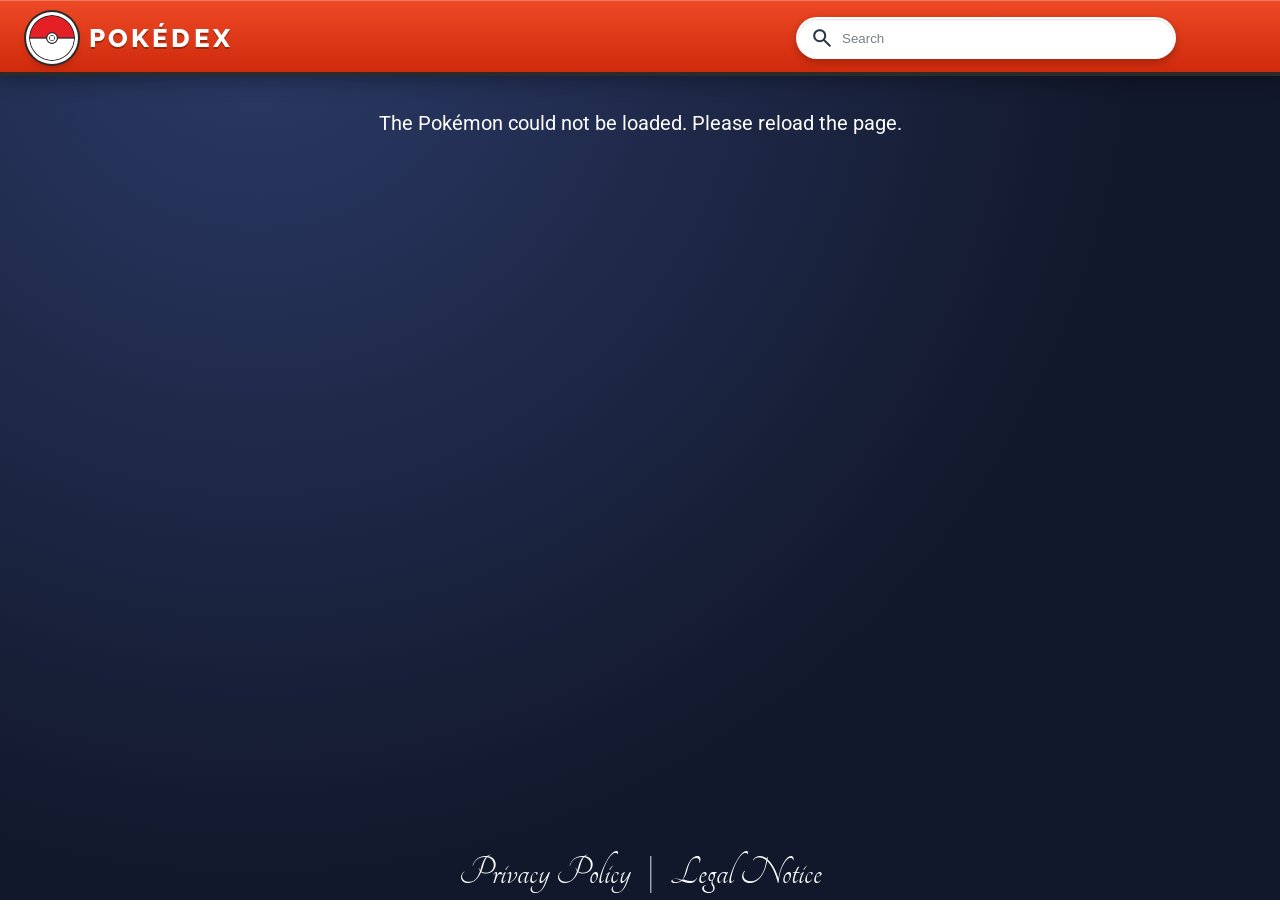
<file: index.html>
<!doctype html>
<html lang="en">
  <head>
    <meta charset="UTF-8" />
    <meta name="viewport" content="width=device-width, initial-scale=1.0" />
    <title>Pokemon</title>

    <link rel="icon" type="image/x-icon" href="images/pokemon.webp" />

    <!-- Order matters: later rules override earlier ones (utilities last) -->
    <link rel="stylesheet" href="css/base.css" />
    <link rel="stylesheet" href="css/layout.css" />
    <link rel="stylesheet" href="css/buttons.css" />
    <link rel="stylesheet" href="css/pokemon-cards.css" />
    <link rel="stylesheet" href="css/pokemon-detail.css" />
    <link rel="stylesheet" href="css/bars.css" />
    <link rel="stylesheet" href="css/about.css" />
    <link rel="stylesheet" href="css/evolution.css" />
    <link rel="stylesheet" href="css/matchups.css" />
    <link rel="stylesheet" href="css/moves.css" />
    <link rel="stylesheet" href="css/moves-help.css" />
    <link rel="stylesheet" href="css/utilities.css" />

    <!-- Order matters: everything builds on the files above it.
         The tabs appear in the popup in the order they are listed here. -->
    <script defer src="js/configuration.js"></script>
    <script defer src="js/state.js"></script>
    <script defer src="js/text-and-image-helpers.js"></script>
    <script defer src="js/data-loading.js"></script>
    <script defer src="js/components.js"></script>
    <script defer src="js/pokemon-list.js"></script>
    <script defer src="js/pokemon-detail.js"></script>
    <script defer src="js/tabs/about.js"></script>
    <script defer src="js/tabs/stats.js"></script>
    <script defer src="js/tabs/evolution.js"></script>
    <script defer src="js/tabs/matchups.js"></script>
    <script defer src="js/tabs/moves.js"></script>
    <script defer src="js/tabs/moves-game-select.js"></script>
    <script defer src="js/tabs/moves-help.js"></script>
  </head>

  <body onload="initializePokedex()">
    <header>
      <div class="header-content">
        <a class="header-brand" href="./" aria-label="Pokédex – Home">
          <img class="pokedex-logo" src="images/pokemon.webp" alt="" />
          <span class="header-title">Pokédex</span>
        </a>
        <input
          class="search-input"
          type="search"
          placeholder="Search"
          aria-label="Search Pokémon"
          id="search-input"
          oninput="scheduleSearch()"
        />
      </div>
    </header>

    <div class="pokedex" id="pokedex">
      <p class="pokedex-message hidden" id="pokedex-message" role="status"></p>
    </div>

    <div class="load-buttons hidden" id="load-buttons">
      <button type="button" class="load-more" onclick="loadNextPokemonPage()">
        <img class="load-more-icon" src="images/pokemon.webp" alt="" />
        <span>Catch more</span>
      </button>
      <button
        type="button"
        class="load-more load-all"
        onclick="loadAllRemainingPokemon()"
      >
        <svg
          class="load-more-icon"
          viewBox="0 0 24 24"
          fill="currentColor"
          aria-hidden="true"
        >
          <rect x="3" y="3" width="7.5" height="7.5" rx="2"></rect>
          <rect x="13.5" y="3" width="7.5" height="7.5" rx="2"></rect>
          <rect x="3" y="13.5" width="7.5" height="7.5" rx="2"></rect>
          <rect x="13.5" y="13.5" width="7.5" height="7.5" rx="2"></rect>
        </svg>
        <span id="load-all-label">Show all</span>
      </button>
    </div>

    <div
      class="detail-overlay hidden"
      id="detail-overlay"
      onclick="closeDetailIfOverlayClicked(event)"
    ></div>

    <footer>
      <a
        target="_blank"
        rel="noopener"
        class="footer-link"
        href="privacy-policy.html"
        >Privacy Policy</a
      >
      &vert;
      <a
        target="_blank"
        rel="noopener"
        class="footer-link"
        href="legal-notice.html"
        >Legal Notice</a
      >
    </footer>
  </body>
</html>
</file>
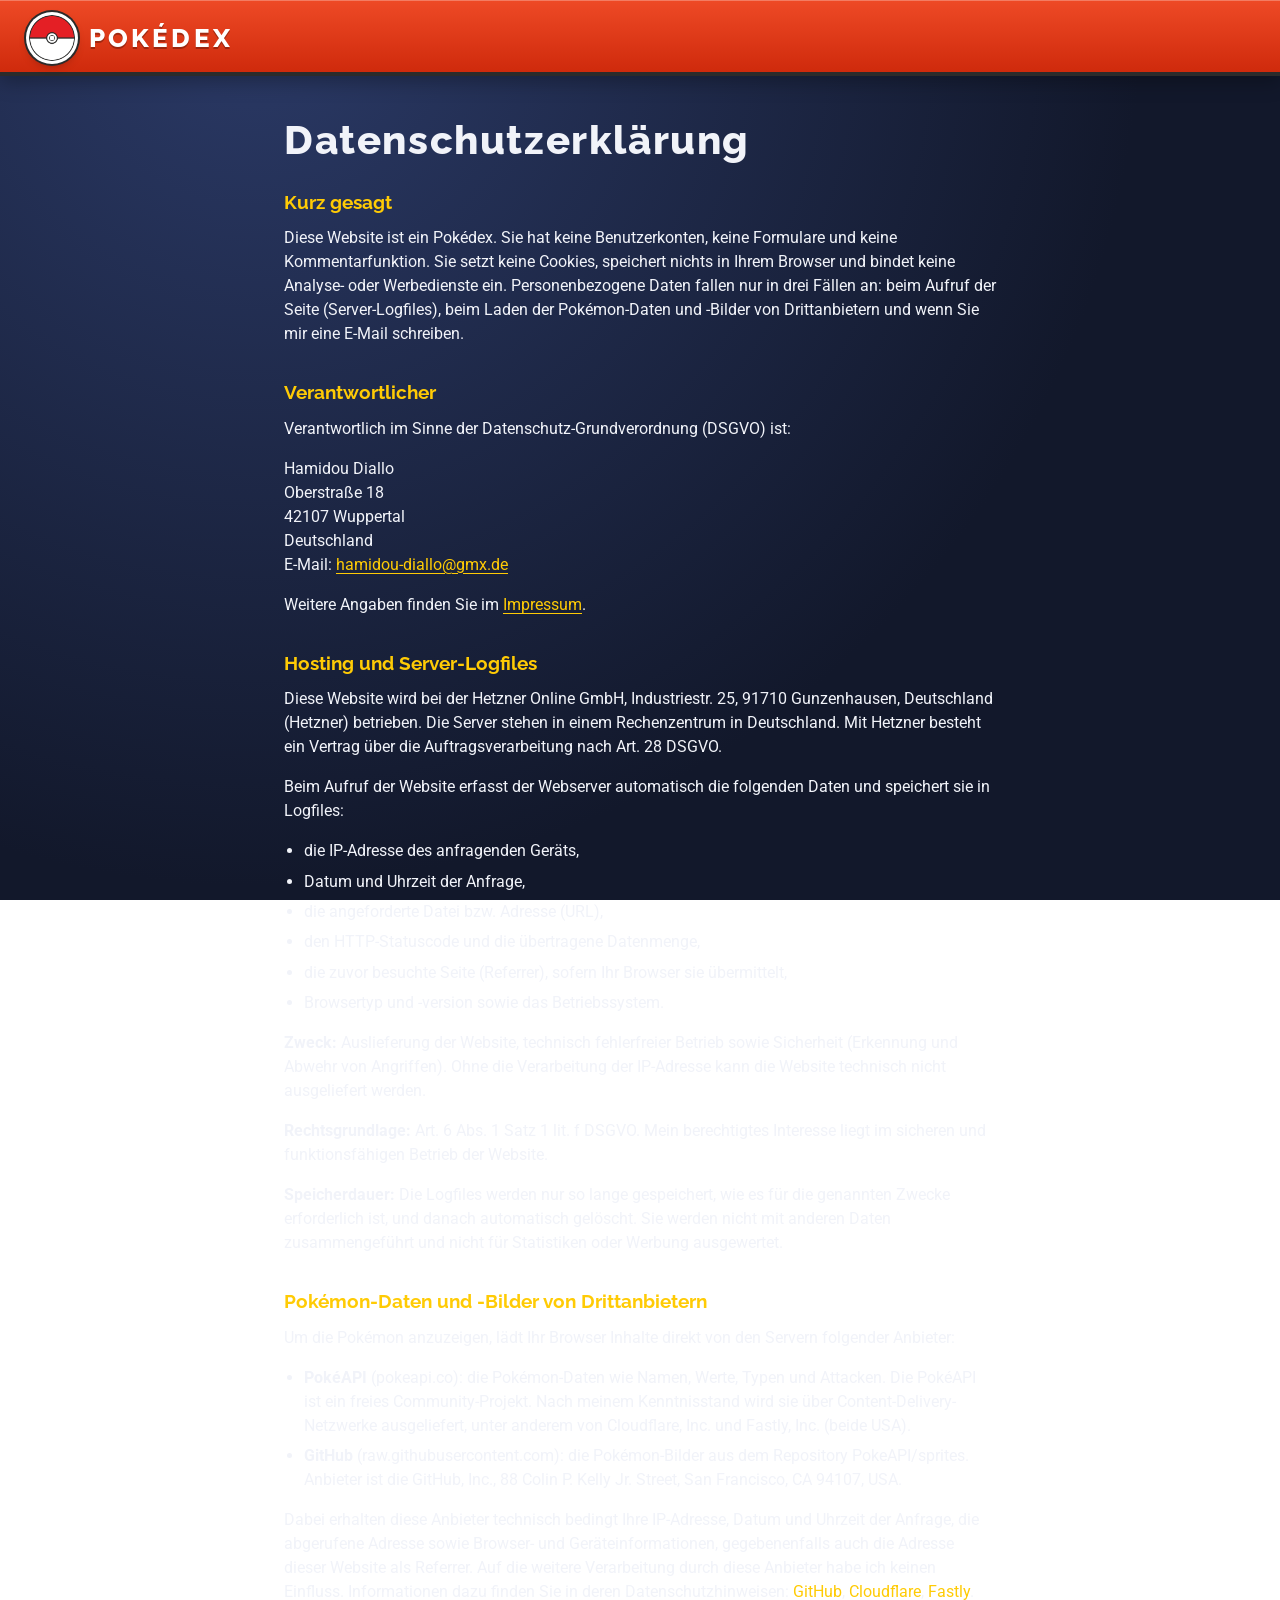
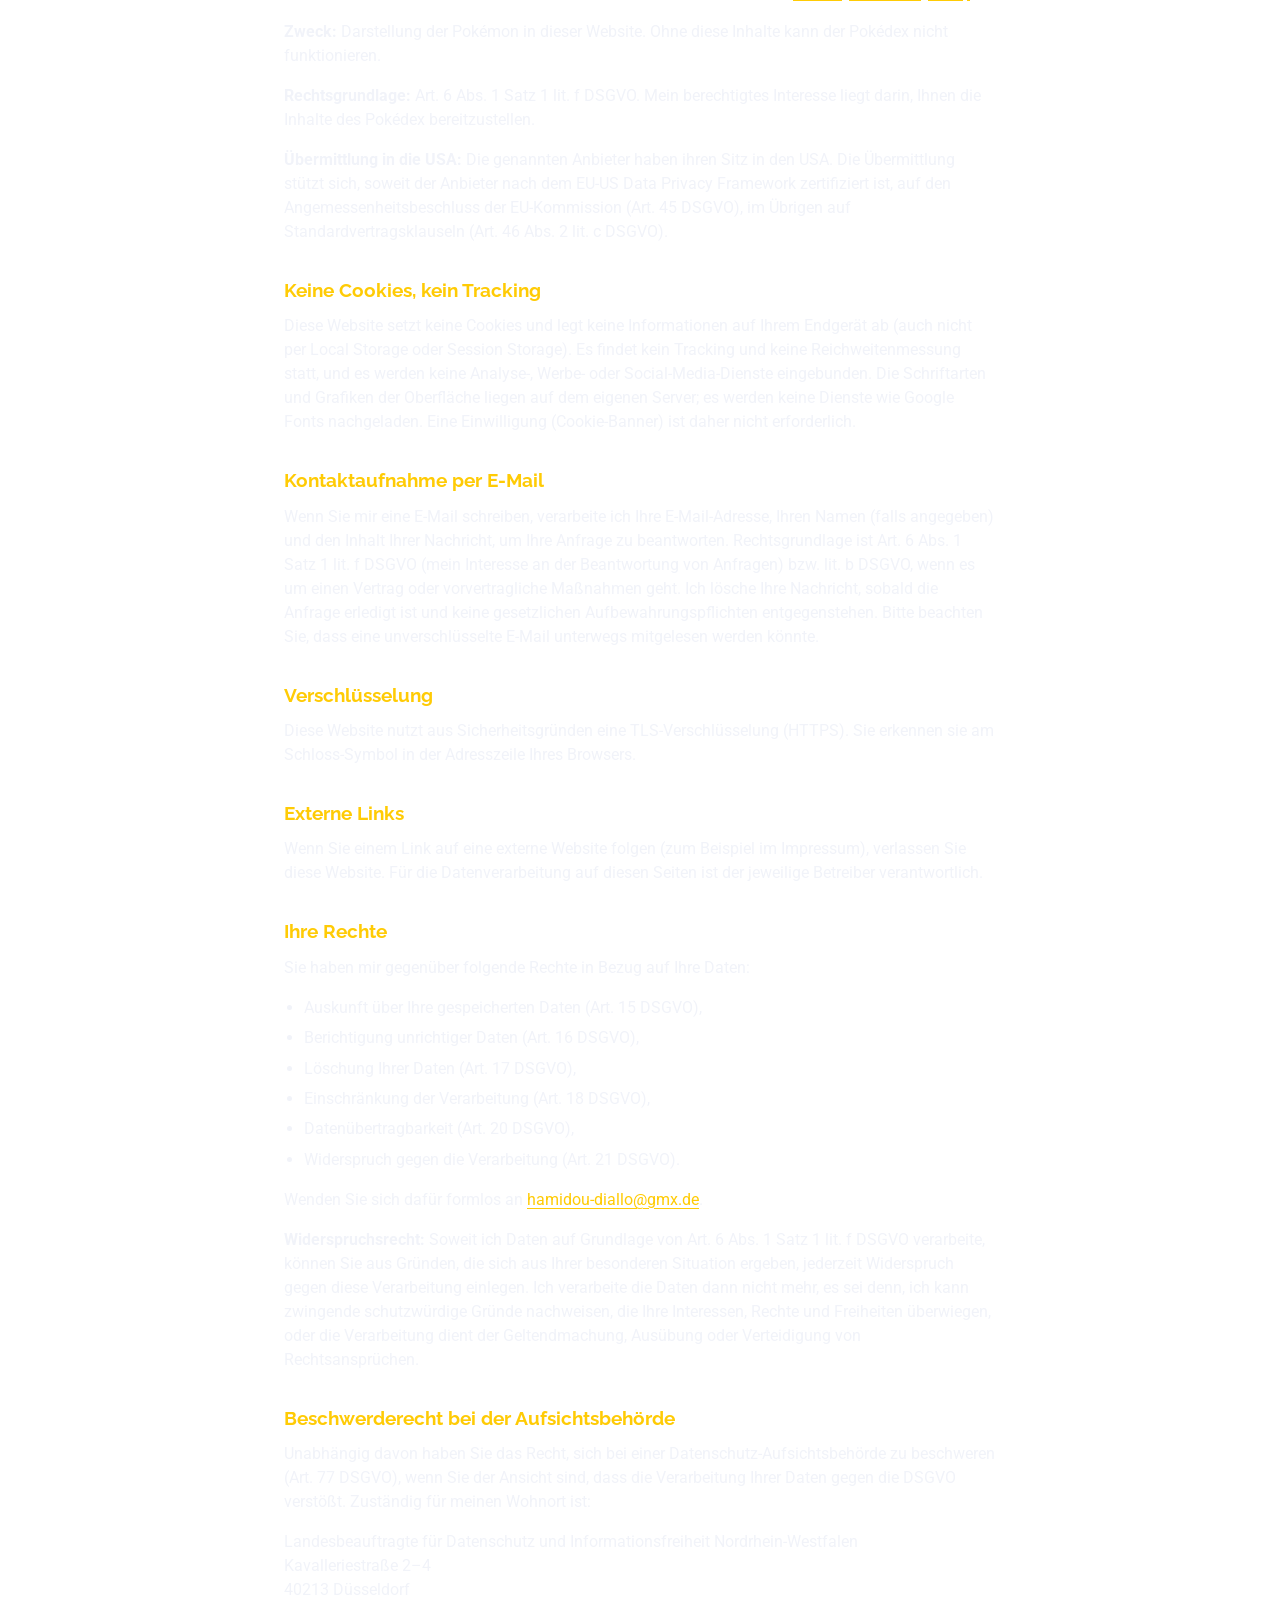
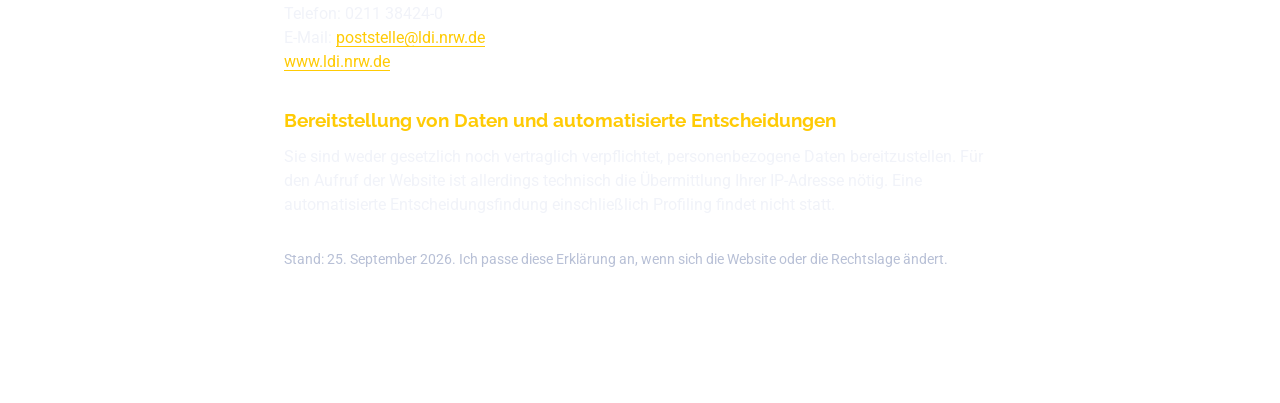
<file: datenschutzt.html>
<!doctype html>
<html lang="de">
  <head>
    <meta charset="UTF-8" />
    <meta name="viewport" content="width=device-width, initial-scale=1.0" />
    <title>Datenschutzerklärung – Pokédex</title>

    <link rel="icon" type="image/x-icon" href="images/pokemon.webp" />

    <link rel="stylesheet" href="css/base.css" />
    <link rel="stylesheet" href="css/layout.css" />
    <link rel="stylesheet" href="css/legal.css" />
  </head>

  <body>
    <header>
      <div class="header-content">
        <a class="header-brand" href="./" aria-label="Pokédex – Startseite">
          <img class="pokedex-logo" src="images/pokemon.webp" alt="" />
          <span class="header-title">Pokédex</span>
        </a>
      </div>
    </header>

    <main class="legal">
      <h1>Datenschutzerklärung</h1>

      <section>
        <h2>Kurz gesagt</h2>
        <p>
          Diese Website ist ein Pokédex. Sie hat keine Benutzerkonten, keine
          Formulare und keine Kommentarfunktion. Sie setzt keine Cookies,
          speichert nichts in Ihrem Browser und bindet keine Analyse- oder
          Werbedienste ein. Personenbezogene Daten fallen nur in drei Fällen an:
          beim Aufruf der Seite (Server-Logfiles), beim Laden der
          Pokémon-Daten und -Bilder von Drittanbietern und wenn Sie mir eine
          E-Mail schreiben.
        </p>
      </section>

      <section>
        <h2>Verantwortlicher</h2>
        <p>Verantwortlich im Sinne der Datenschutz-Grundverordnung (DSGVO) ist:</p>
        <address>
          Hamidou Diallo<br />
          Oberstraße 18<br />
          42107 Wuppertal<br />
          Deutschland<br />
          E-Mail:
          <a href="mailto:hamidou-diallo@gmx.de">hamidou-diallo@gmx.de</a>
        </address>
        <p>
          Weitere Angaben finden Sie im
          <a href="Impressum.html">Impressum</a>.
        </p>
      </section>

      <section>
        <h2>Hosting und Server-Logfiles</h2>
        <p>
          Diese Website wird bei der Hetzner Online GmbH, Industriestr. 25,
          91710 Gunzenhausen, Deutschland (Hetzner) betrieben. Die Server stehen
          in einem Rechenzentrum in Deutschland. Mit Hetzner besteht ein Vertrag
          über die Auftragsverarbeitung nach Art. 28 DSGVO.
        </p>
        <p>
          Beim Aufruf der Website erfasst der Webserver automatisch die
          folgenden Daten und speichert sie in Logfiles:
        </p>
        <ul>
          <li>die IP-Adresse des anfragenden Geräts,</li>
          <li>Datum und Uhrzeit der Anfrage,</li>
          <li>die angeforderte Datei bzw. Adresse (URL),</li>
          <li>den HTTP-Statuscode und die übertragene Datenmenge,</li>
          <li>
            die zuvor besuchte Seite (Referrer), sofern Ihr Browser sie
            übermittelt,
          </li>
          <li>Browsertyp und -version sowie das Betriebssystem.</li>
        </ul>
        <p>
          <strong>Zweck:</strong> Auslieferung der Website, technisch
          fehlerfreier Betrieb sowie Sicherheit (Erkennung und Abwehr von
          Angriffen). Ohne die Verarbeitung der IP-Adresse kann die Website
          technisch nicht ausgeliefert werden.
        </p>
        <p>
          <strong>Rechtsgrundlage:</strong> Art. 6 Abs. 1 Satz 1 lit. f DSGVO.
          Mein berechtigtes Interesse liegt im sicheren und funktionsfähigen
          Betrieb der Website.
        </p>
        <p>
          <strong>Speicherdauer:</strong> Die Logfiles werden nur so lange
          gespeichert, wie es für die genannten Zwecke erforderlich ist, und
          danach automatisch gelöscht. Sie werden nicht mit anderen Daten
          zusammengeführt und nicht für Statistiken oder Werbung ausgewertet.
        </p>
      </section>

      <section>
        <h2>Pokémon-Daten und -Bilder von Drittanbietern</h2>
        <p>
          Um die Pokémon anzuzeigen, lädt Ihr Browser Inhalte direkt von den
          Servern folgender Anbieter:
        </p>
        <ul>
          <li>
            <strong>PokéAPI</strong> (pokeapi.co): die Pokémon-Daten wie Namen,
            Werte, Typen und Attacken. Die PokéAPI ist ein freies
            Community-Projekt. Nach meinem Kenntnisstand wird sie über
            Content-Delivery-Netzwerke ausgeliefert, unter anderem von
            Cloudflare, Inc. und Fastly, Inc. (beide USA).
          </li>
          <li>
            <strong>GitHub</strong> (raw.githubusercontent.com): die
            Pokémon-Bilder aus dem Repository PokeAPI/sprites. Anbieter ist die
            GitHub, Inc., 88 Colin P. Kelly Jr. Street, San Francisco, CA 94107,
            USA.
          </li>
        </ul>
        <p>
          Dabei erhalten diese Anbieter technisch bedingt Ihre IP-Adresse,
          Datum und Uhrzeit der Anfrage, die abgerufene Adresse sowie
          Browser- und Geräteinformationen, gegebenenfalls auch die Adresse
          dieser Website als Referrer. Auf die weitere Verarbeitung durch diese
          Anbieter habe ich keinen Einfluss. Informationen dazu finden Sie in
          deren Datenschutzhinweisen:
          <a
            href="https://docs.github.com/site-policy/privacy-policies/github-general-privacy-statement"
            target="_blank"
            rel="noopener noreferrer"
            >GitHub</a
          >,
          <a
            href="https://www.cloudflare.com/privacypolicy/"
            target="_blank"
            rel="noopener noreferrer"
            >Cloudflare</a
          >,
          <a
            href="https://www.fastly.com/privacy"
            target="_blank"
            rel="noopener noreferrer"
            >Fastly</a
          >.
        </p>
        <p>
          <strong>Zweck:</strong> Darstellung der Pokémon in dieser Website.
          Ohne diese Inhalte kann der Pokédex nicht funktionieren.
        </p>
        <p>
          <strong>Rechtsgrundlage:</strong> Art. 6 Abs. 1 Satz 1 lit. f DSGVO.
          Mein berechtigtes Interesse liegt darin, Ihnen die Inhalte des
          Pokédex bereitzustellen.
        </p>
        <p>
          <strong>Übermittlung in die USA:</strong> Die genannten Anbieter
          haben ihren Sitz in den USA. Die Übermittlung stützt sich, soweit der
          Anbieter nach dem EU-US Data Privacy Framework zertifiziert ist, auf
          den Angemessenheitsbeschluss der EU-Kommission (Art. 45 DSGVO), im
          Übrigen auf Standardvertragsklauseln (Art. 46 Abs. 2 lit. c DSGVO).
        </p>
      </section>

      <section>
        <h2>Keine Cookies, kein Tracking</h2>
        <p>
          Diese Website setzt keine Cookies und legt keine Informationen auf
          Ihrem Endgerät ab (auch nicht per Local Storage oder Session
          Storage). Es findet kein Tracking und keine Reichweitenmessung statt,
          und es werden keine Analyse-, Werbe- oder Social-Media-Dienste
          eingebunden. Die Schriftarten und Grafiken der Oberfläche liegen auf
          dem eigenen Server; es werden keine Dienste wie Google Fonts
          nachgeladen. Eine Einwilligung (Cookie-Banner) ist daher nicht
          erforderlich.
        </p>
      </section>

      <section>
        <h2>Kontaktaufnahme per E-Mail</h2>
        <p>
          Wenn Sie mir eine E-Mail schreiben, verarbeite ich Ihre
          E-Mail-Adresse, Ihren Namen (falls angegeben) und den Inhalt Ihrer
          Nachricht, um Ihre Anfrage zu beantworten. Rechtsgrundlage ist
          Art. 6 Abs. 1 Satz 1 lit. f DSGVO (mein Interesse an der Beantwortung
          von Anfragen) bzw. lit. b DSGVO, wenn es um einen Vertrag oder
          vorvertragliche Maßnahmen geht. Ich lösche Ihre Nachricht, sobald die
          Anfrage erledigt ist und keine gesetzlichen Aufbewahrungspflichten
          entgegenstehen. Bitte beachten Sie, dass eine unverschlüsselte
          E-Mail unterwegs mitgelesen werden könnte.
        </p>
      </section>

      <section>
        <h2>Verschlüsselung</h2>
        <p>
          Diese Website nutzt aus Sicherheitsgründen eine TLS-Verschlüsselung
          (HTTPS). Sie erkennen sie am Schloss-Symbol in der Adresszeile Ihres
          Browsers.
        </p>
      </section>

      <section>
        <h2>Externe Links</h2>
        <p>
          Wenn Sie einem Link auf eine externe Website folgen (zum Beispiel im
          Impressum), verlassen Sie diese Website. Für die Datenverarbeitung
          auf diesen Seiten ist der jeweilige Betreiber verantwortlich.
        </p>
      </section>

      <section>
        <h2>Ihre Rechte</h2>
        <p>Sie haben mir gegenüber folgende Rechte in Bezug auf Ihre Daten:</p>
        <ul>
          <li>Auskunft über Ihre gespeicherten Daten (Art. 15 DSGVO),</li>
          <li>Berichtigung unrichtiger Daten (Art. 16 DSGVO),</li>
          <li>Löschung Ihrer Daten (Art. 17 DSGVO),</li>
          <li>Einschränkung der Verarbeitung (Art. 18 DSGVO),</li>
          <li>Datenübertragbarkeit (Art. 20 DSGVO),</li>
          <li>Widerspruch gegen die Verarbeitung (Art. 21 DSGVO).</li>
        </ul>
        <p>
          Wenden Sie sich dafür formlos an
          <a href="mailto:hamidou-diallo@gmx.de">hamidou-diallo@gmx.de</a>.
        </p>
        <p>
          <strong>Widerspruchsrecht:</strong> Soweit ich Daten auf Grundlage
          von Art. 6 Abs. 1 Satz 1 lit. f DSGVO verarbeite, können Sie aus
          Gründen, die sich aus Ihrer besonderen Situation ergeben, jederzeit
          Widerspruch gegen diese Verarbeitung einlegen. Ich verarbeite die
          Daten dann nicht mehr, es sei denn, ich kann zwingende
          schutzwürdige Gründe nachweisen, die Ihre Interessen, Rechte und
          Freiheiten überwiegen, oder die Verarbeitung dient der
          Geltendmachung, Ausübung oder Verteidigung von Rechtsansprüchen.
        </p>
      </section>

      <section>
        <h2>Beschwerderecht bei der Aufsichtsbehörde</h2>
        <p>
          Unabhängig davon haben Sie das Recht, sich bei einer
          Datenschutz-Aufsichtsbehörde zu beschweren (Art. 77 DSGVO), wenn Sie
          der Ansicht sind, dass die Verarbeitung Ihrer Daten gegen die DSGVO
          verstößt. Zuständig für meinen Wohnort ist:
        </p>
        <address>
          Landesbeauftragte für Datenschutz und Informationsfreiheit
          Nordrhein-Westfalen<br />
          Kavalleriestraße 2–4<br />
          40213 Düsseldorf<br />
          Telefon: 0211 38424-0<br />
          E-Mail:
          <a href="mailto:poststelle@ldi.nrw.de">poststelle@ldi.nrw.de</a><br />
          <a
            href="https://www.ldi.nrw.de"
            target="_blank"
            rel="noopener noreferrer"
            >www.ldi.nrw.de</a
          >
        </address>
      </section>

      <section>
        <h2>Bereitstellung von Daten und automatisierte Entscheidungen</h2>
        <p>
          Sie sind weder gesetzlich noch vertraglich verpflichtet,
          personenbezogene Daten bereitzustellen. Für den Aufruf der Website
          ist allerdings technisch die Übermittlung Ihrer IP-Adresse nötig.
          Eine automatisierte Entscheidungsfindung einschließlich Profiling
          findet nicht statt.
        </p>
      </section>

      <p class="legal-meta">
        Stand: 25. September 2026. Ich passe diese Erklärung an, wenn sich die
        Website oder die Rechtslage ändert.
      </p>
    </main>

    <footer>
      <a class="footer-link" href="datenschutzt.html" aria-current="page"
        >Datenschutz</a
      >
      <a class="footer-link" href="Impressum.html">Impressum</a>
    </footer>
  </body>
</html>
</file>
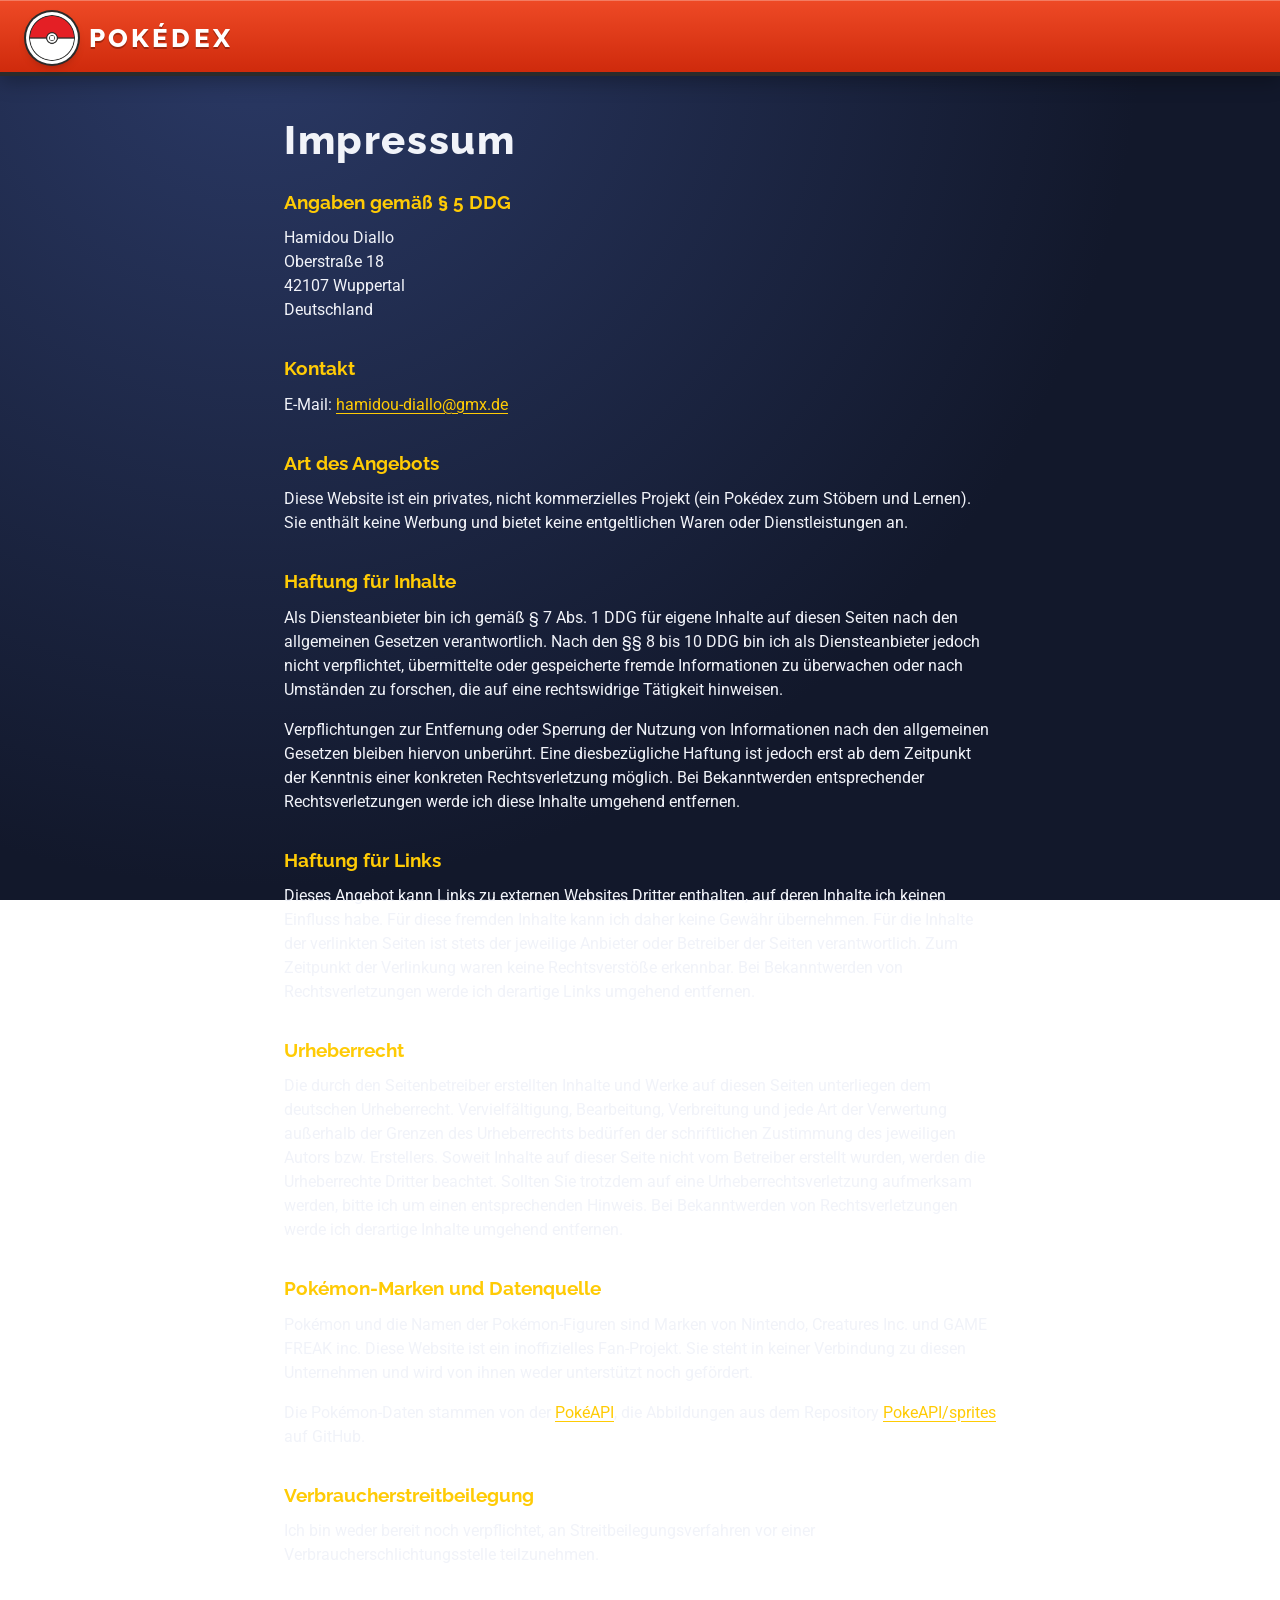
<file: Impressum.html>
<!doctype html>
<html lang="de">
  <head>
    <meta charset="UTF-8" />
    <meta name="viewport" content="width=device-width, initial-scale=1.0" />
    <title>Impressum – Pokédex</title>

    <link rel="icon" type="image/x-icon" href="images/pokemon.webp" />

    <link rel="stylesheet" href="css/base.css" />
    <link rel="stylesheet" href="css/layout.css" />
    <link rel="stylesheet" href="css/legal.css" />
  </head>

  <body>
    <header>
      <div class="header-content">
        <a class="header-brand" href="./" aria-label="Pokédex – Startseite">
          <img class="pokedex-logo" src="images/pokemon.webp" alt="" />
          <span class="header-title">Pokédex</span>
        </a>
      </div>
    </header>

    <main class="legal">
      <h1>Impressum</h1>

      <section>
        <h2>Angaben gemäß § 5 DDG</h2>
        <address>
          Hamidou Diallo<br />
          Oberstraße 18<br />
          42107 Wuppertal<br />
          Deutschland
        </address>
      </section>

      <section>
        <h2>Kontakt</h2>
        <p>
          E-Mail:
          <a href="mailto:hamidou-diallo@gmx.de">hamidou-diallo@gmx.de</a>
        </p>
      </section>

      <section>
        <h2>Art des Angebots</h2>
        <p>
          Diese Website ist ein privates, nicht kommerzielles Projekt (ein
          Pokédex zum Stöbern und Lernen). Sie enthält keine Werbung und bietet
          keine entgeltlichen Waren oder Dienstleistungen an.
        </p>
      </section>

      <section>
        <h2>Haftung für Inhalte</h2>
        <p>
          Als Diensteanbieter bin ich gemäß § 7 Abs. 1 DDG für eigene Inhalte
          auf diesen Seiten nach den allgemeinen Gesetzen verantwortlich. Nach
          den §§ 8 bis 10 DDG bin ich als Diensteanbieter jedoch nicht
          verpflichtet, übermittelte oder gespeicherte fremde Informationen zu
          überwachen oder nach Umständen zu forschen, die auf eine rechtswidrige
          Tätigkeit hinweisen.
        </p>
        <p>
          Verpflichtungen zur Entfernung oder Sperrung der Nutzung von
          Informationen nach den allgemeinen Gesetzen bleiben hiervon unberührt.
          Eine diesbezügliche Haftung ist jedoch erst ab dem Zeitpunkt der
          Kenntnis einer konkreten Rechtsverletzung möglich. Bei Bekanntwerden
          entsprechender Rechtsverletzungen werde ich diese Inhalte umgehend
          entfernen.
        </p>
      </section>

      <section>
        <h2>Haftung für Links</h2>
        <p>
          Dieses Angebot kann Links zu externen Websites Dritter enthalten, auf
          deren Inhalte ich keinen Einfluss habe. Für diese fremden Inhalte kann
          ich daher keine Gewähr übernehmen. Für die Inhalte der verlinkten
          Seiten ist stets der jeweilige Anbieter oder Betreiber der Seiten
          verantwortlich. Zum Zeitpunkt der Verlinkung waren keine
          Rechtsverstöße erkennbar. Bei Bekanntwerden von Rechtsverletzungen
          werde ich derartige Links umgehend entfernen.
        </p>
      </section>

      <section>
        <h2>Urheberrecht</h2>
        <p>
          Die durch den Seitenbetreiber erstellten Inhalte und Werke auf diesen
          Seiten unterliegen dem deutschen Urheberrecht. Vervielfältigung,
          Bearbeitung, Verbreitung und jede Art der Verwertung außerhalb der
          Grenzen des Urheberrechts bedürfen der schriftlichen Zustimmung des
          jeweiligen Autors bzw. Erstellers. Soweit Inhalte auf dieser Seite
          nicht vom Betreiber erstellt wurden, werden die Urheberrechte Dritter
          beachtet. Sollten Sie trotzdem auf eine Urheberrechtsverletzung
          aufmerksam werden, bitte ich um einen entsprechenden Hinweis. Bei
          Bekanntwerden von Rechtsverletzungen werde ich derartige Inhalte
          umgehend entfernen.
        </p>
      </section>

      <section>
        <h2>Pokémon-Marken und Datenquelle</h2>
        <p>
          Pokémon und die Namen der Pokémon-Figuren sind Marken von Nintendo,
          Creatures Inc. und GAME FREAK inc. Diese Website ist ein inoffizielles
          Fan-Projekt. Sie steht in keiner Verbindung zu diesen Unternehmen und
          wird von ihnen weder unterstützt noch gefördert.
        </p>
        <p>
          Die Pokémon-Daten stammen von der
          <a href="https://pokeapi.co/" target="_blank" rel="noopener noreferrer"
            >PokéAPI</a
          >, die Abbildungen aus dem Repository
          <a
            href="https://github.com/PokeAPI/sprites"
            target="_blank"
            rel="noopener noreferrer"
            >PokeAPI/sprites</a
          >
          auf GitHub.
        </p>
      </section>

      <section>
        <h2>Verbraucherstreitbeilegung</h2>
        <p>
          Ich bin weder bereit noch verpflichtet, an Streitbeilegungsverfahren
          vor einer Verbraucherschlichtungsstelle teilzunehmen.
        </p>
      </section>
    </main>

    <footer>
      <a class="footer-link" href="datenschutzt.html">Datenschutz</a>
      <a class="footer-link" href="Impressum.html" aria-current="page"
        >Impressum</a
      >
    </footer>
  </body>
</html>
</file>
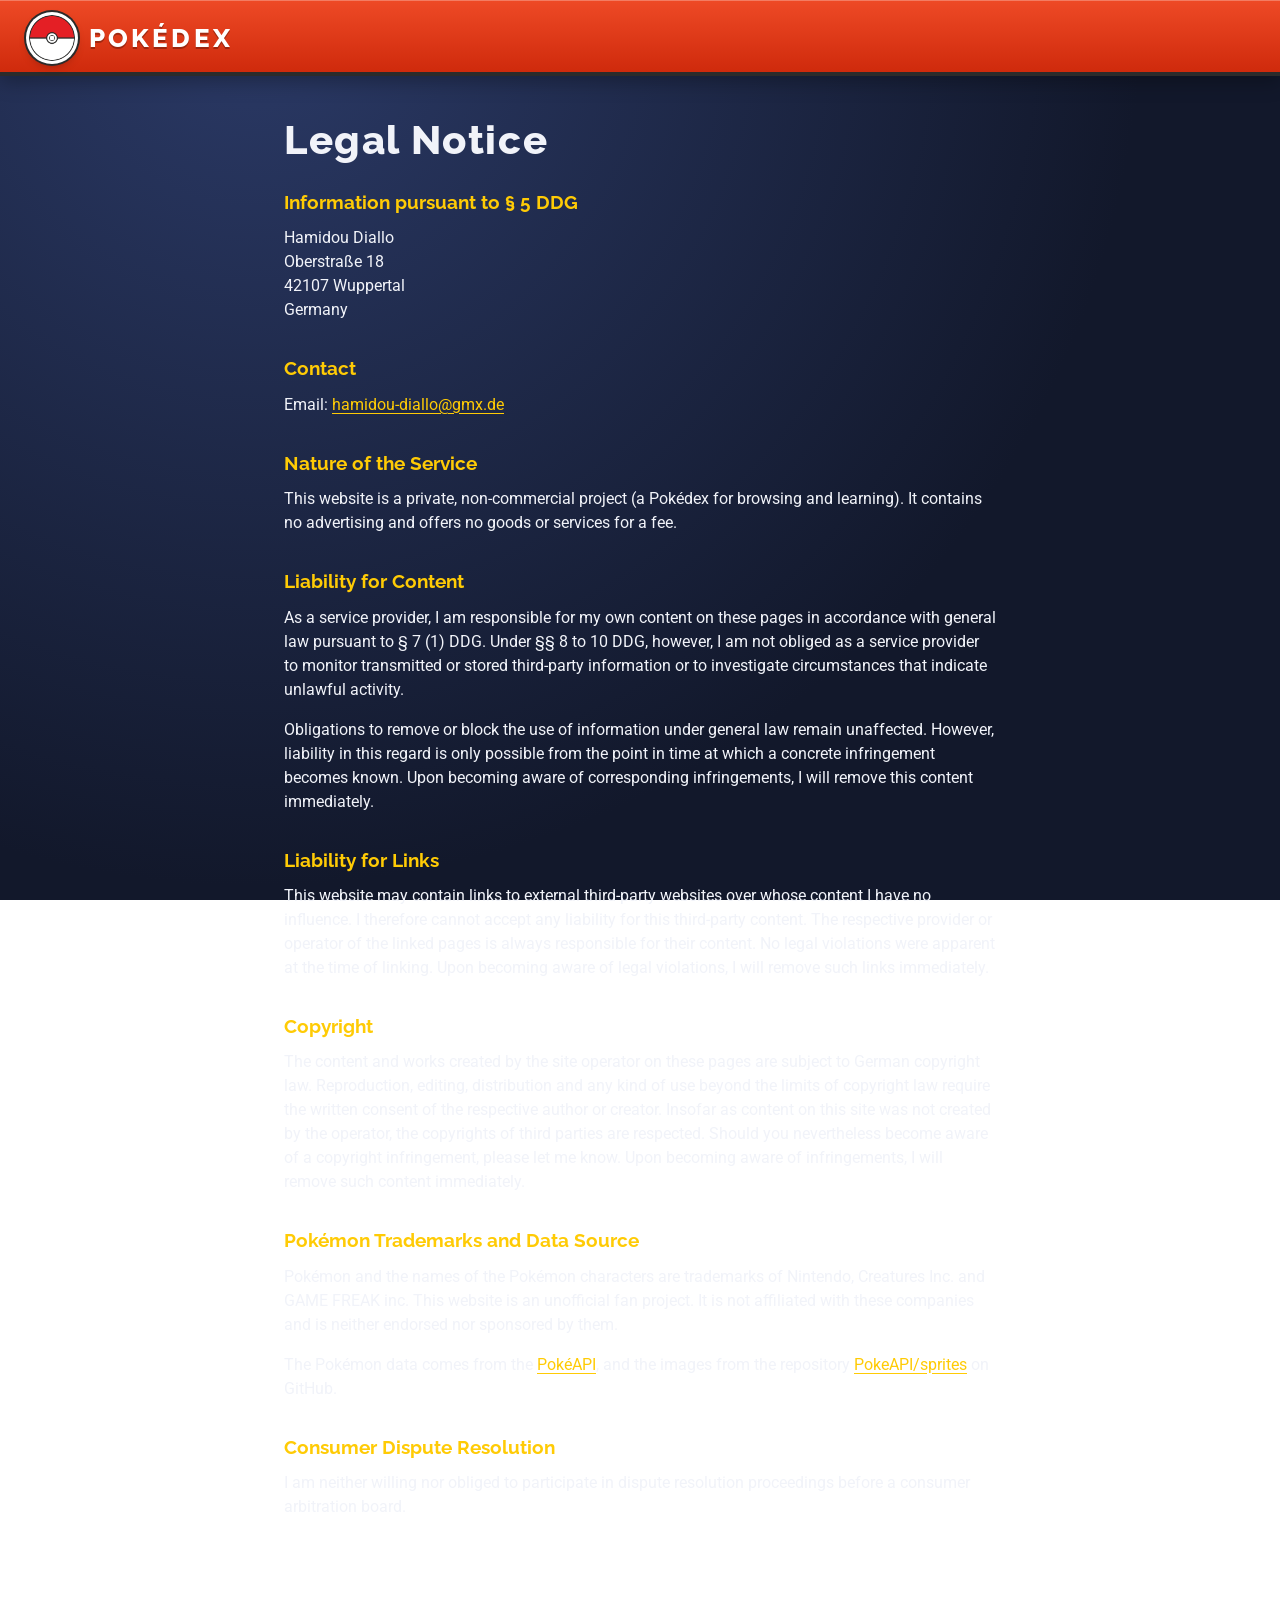
<file: legal-notice.html>
<!doctype html>
<html lang="en">
  <head>
    <meta charset="UTF-8" />
    <meta name="viewport" content="width=device-width, initial-scale=1.0" />
    <title>Legal Notice – Pokédex</title>

    <link rel="icon" type="image/x-icon" href="images/pokemon.webp" />

    <link rel="stylesheet" href="css/base.css" />
    <link rel="stylesheet" href="css/layout.css" />
    <link rel="stylesheet" href="css/legal.css" />
  </head>

  <body>
    <header>
      <div class="header-content">
        <a class="header-brand" href="./" aria-label="Pokédex – Home">
          <img class="pokedex-logo" src="images/pokemon.webp" alt="" />
          <span class="header-title">Pokédex</span>
        </a>
      </div>
    </header>

    <main class="legal">
      <h1>Legal Notice</h1>

      <section>
        <h2>Information pursuant to § 5 DDG</h2>
        <address>
          Hamidou Diallo<br />
          Oberstraße 18<br />
          42107 Wuppertal<br />
          Germany
        </address>
      </section>

      <section>
        <h2>Contact</h2>
        <p>
          Email:
          <a href="mailto:hamidou-diallo@gmx.de">hamidou-diallo@gmx.de</a>
        </p>
      </section>

      <section>
        <h2>Nature of the Service</h2>
        <p>
          This website is a private, non-commercial project (a Pokédex for
          browsing and learning). It contains no advertising and offers no goods
          or services for a fee.
        </p>
      </section>

      <section>
        <h2>Liability for Content</h2>
        <p>
          As a service provider, I am responsible for my own content on these
          pages in accordance with general law pursuant to § 7 (1) DDG. Under
          §§ 8 to 10 DDG, however, I am not obliged as a service provider to
          monitor transmitted or stored third-party information or to
          investigate circumstances that indicate unlawful activity.
        </p>
        <p>
          Obligations to remove or block the use of information under general
          law remain unaffected. However, liability in this regard is only
          possible from the point in time at which a concrete infringement
          becomes known. Upon becoming aware of corresponding infringements, I
          will remove this content immediately.
        </p>
      </section>

      <section>
        <h2>Liability for Links</h2>
        <p>
          This website may contain links to external third-party websites over
          whose content I have no influence. I therefore cannot accept any
          liability for this third-party content. The respective provider or
          operator of the linked pages is always responsible for their content.
          No legal violations were apparent at the time of linking. Upon
          becoming aware of legal violations, I will remove such links
          immediately.
        </p>
      </section>

      <section>
        <h2>Copyright</h2>
        <p>
          The content and works created by the site operator on these pages are
          subject to German copyright law. Reproduction, editing, distribution
          and any kind of use beyond the limits of copyright law require the
          written consent of the respective author or creator. Insofar as
          content on this site was not created by the operator, the copyrights
          of third parties are respected. Should you nevertheless become aware
          of a copyright infringement, please let me know. Upon becoming aware
          of infringements, I will remove such content immediately.
        </p>
      </section>

      <section>
        <h2>Pokémon Trademarks and Data Source</h2>
        <p>
          Pokémon and the names of the Pokémon characters are trademarks of
          Nintendo, Creatures Inc. and GAME FREAK inc. This website is an
          unofficial fan project. It is not affiliated with these companies and
          is neither endorsed nor sponsored by them.
        </p>
        <p>
          The Pokémon data comes from the
          <a href="https://pokeapi.co/" target="_blank" rel="noopener noreferrer"
            >PokéAPI</a
          >, and the images from the repository
          <a
            href="https://github.com/PokeAPI/sprites"
            target="_blank"
            rel="noopener noreferrer"
            >PokeAPI/sprites</a
          >
          on GitHub.
        </p>
      </section>

      <section>
        <h2>Consumer Dispute Resolution</h2>
        <p>
          I am neither willing nor obliged to participate in dispute resolution
          proceedings before a consumer arbitration board.
        </p>
      </section>
    </main>

    <footer>
      <a class="footer-link" href="privacy-policy.html">Privacy Policy</a>
      <a class="footer-link" href="legal-notice.html" aria-current="page"
        >Legal Notice</a
      >
    </footer>
  </body>
</html>
</file>
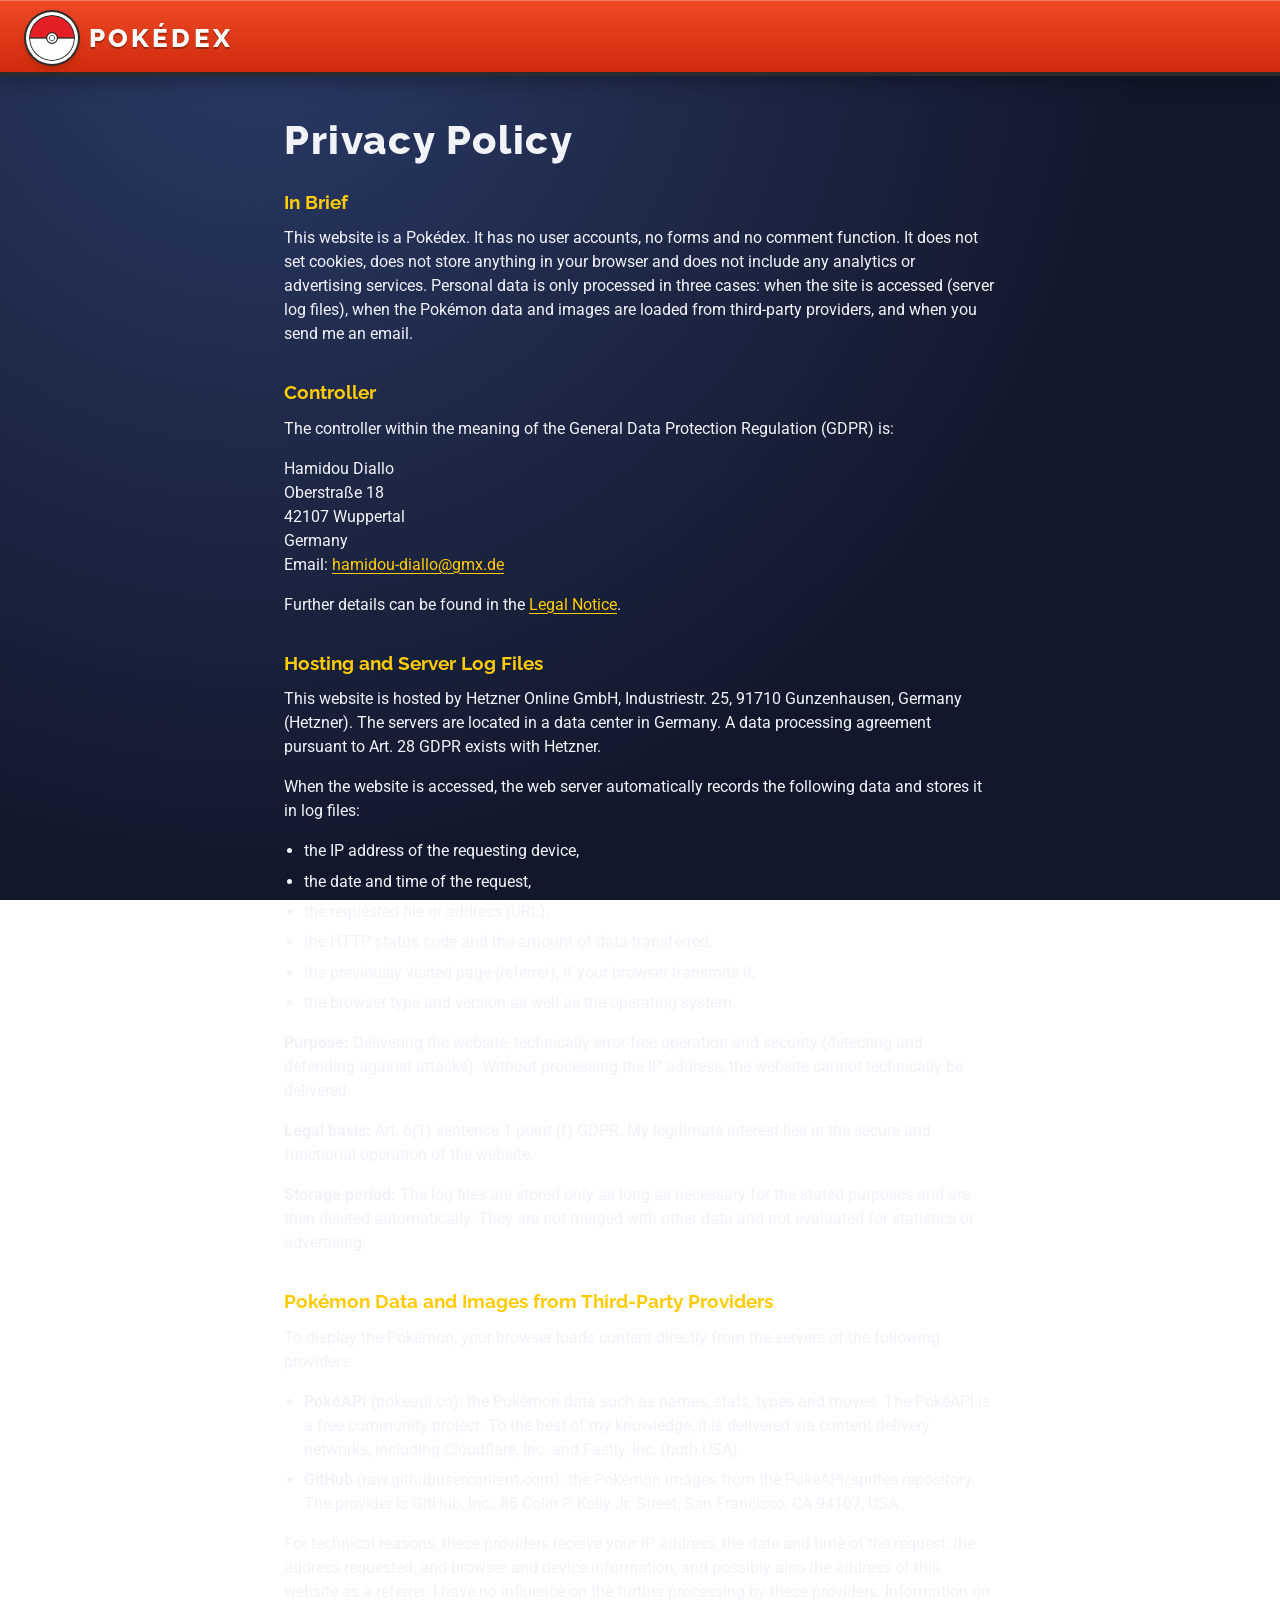
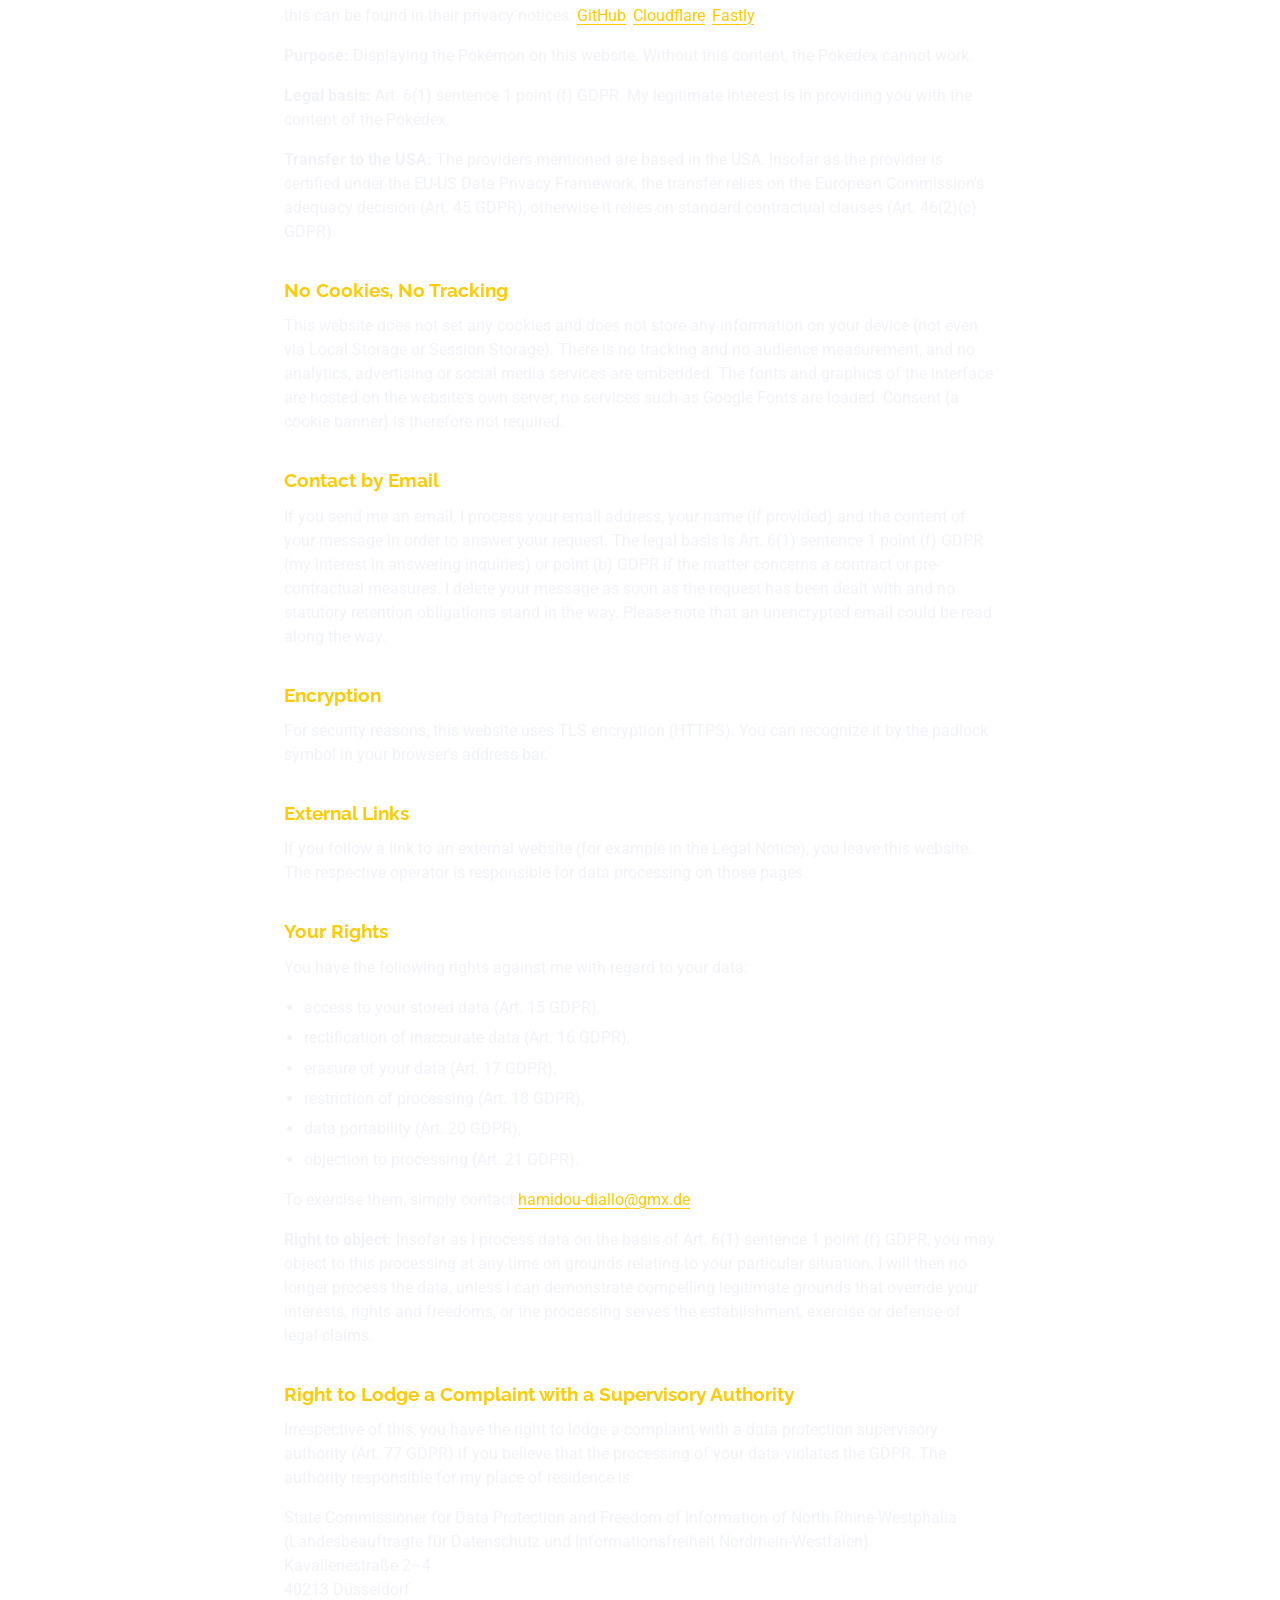
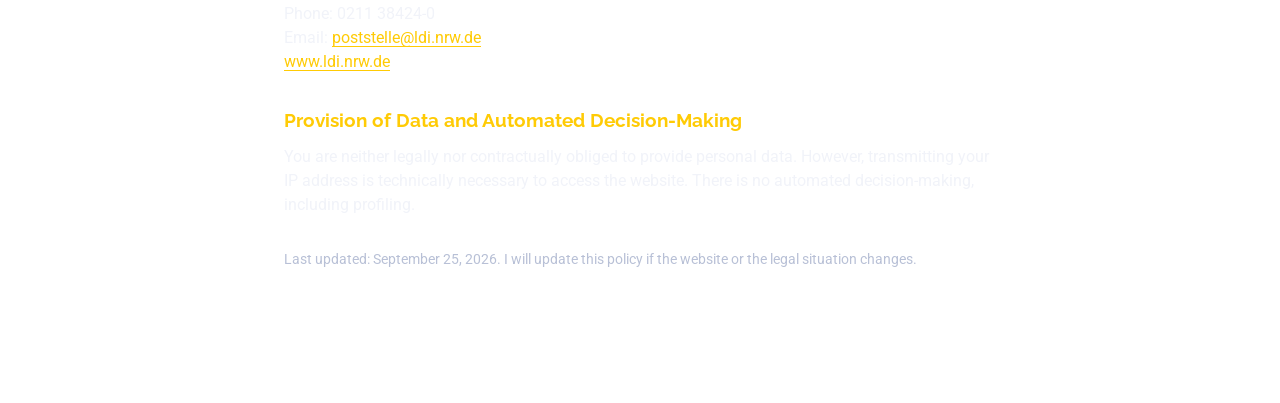
<file: privacy-policy.html>
<!doctype html>
<html lang="en">
  <head>
    <meta charset="UTF-8" />
    <meta name="viewport" content="width=device-width, initial-scale=1.0" />
    <title>Privacy Policy – Pokédex</title>

    <link rel="icon" type="image/x-icon" href="images/pokemon.webp" />

    <link rel="stylesheet" href="css/base.css" />
    <link rel="stylesheet" href="css/layout.css" />
    <link rel="stylesheet" href="css/legal.css" />
  </head>

  <body>
    <header>
      <div class="header-content">
        <a class="header-brand" href="./" aria-label="Pokédex – Home">
          <img class="pokedex-logo" src="images/pokemon.webp" alt="" />
          <span class="header-title">Pokédex</span>
        </a>
      </div>
    </header>

    <main class="legal">
      <h1>Privacy Policy</h1>

      <section>
        <h2>In Brief</h2>
        <p>
          This website is a Pokédex. It has no user accounts, no forms and no
          comment function. It does not set cookies, does not store anything in
          your browser and does not include any analytics or advertising
          services. Personal data is only processed in three cases: when the
          site is accessed (server log files), when the Pokémon data and images
          are loaded from third-party providers, and when you send me an email.
        </p>
      </section>

      <section>
        <h2>Controller</h2>
        <p>
          The controller within the meaning of the General Data Protection
          Regulation (GDPR) is:
        </p>
        <address>
          Hamidou Diallo<br />
          Oberstraße 18<br />
          42107 Wuppertal<br />
          Germany<br />
          Email:
          <a href="mailto:hamidou-diallo@gmx.de">hamidou-diallo@gmx.de</a>
        </address>
        <p>
          Further details can be found in the
          <a href="legal-notice.html">Legal Notice</a>.
        </p>
      </section>

      <section>
        <h2>Hosting and Server Log Files</h2>
        <p>
          This website is hosted by Hetzner Online GmbH, Industriestr. 25, 91710
          Gunzenhausen, Germany (Hetzner). The servers are located in a data
          center in Germany. A data processing agreement pursuant to Art. 28
          GDPR exists with Hetzner.
        </p>
        <p>
          When the website is accessed, the web server automatically records the
          following data and stores it in log files:
        </p>
        <ul>
          <li>the IP address of the requesting device,</li>
          <li>the date and time of the request,</li>
          <li>the requested file or address (URL),</li>
          <li>the HTTP status code and the amount of data transferred,</li>
          <li>
            the previously visited page (referrer), if your browser transmits
            it,
          </li>
          <li>the browser type and version as well as the operating system.</li>
        </ul>
        <p>
          <strong>Purpose:</strong> Delivering the website, technically
          error-free operation and security (detecting and defending against
          attacks). Without processing the IP address, the website cannot
          technically be delivered.
        </p>
        <p>
          <strong>Legal basis:</strong> Art. 6(1) sentence 1 point (f) GDPR. My
          legitimate interest lies in the secure and functional operation of the
          website.
        </p>
        <p>
          <strong>Storage period:</strong> The log files are stored only as long
          as necessary for the stated purposes and are then deleted
          automatically. They are not merged with other data and not evaluated
          for statistics or advertising.
        </p>
      </section>

      <section>
        <h2>Pokémon Data and Images from Third-Party Providers</h2>
        <p>
          To display the Pokémon, your browser loads content directly from the
          servers of the following providers:
        </p>
        <ul>
          <li>
            <strong>PokéAPI</strong> (pokeapi.co): the Pokémon data such as
            names, stats, types and moves. The PokéAPI is a free community
            project. To the best of my knowledge, it is delivered via content
            delivery networks, including Cloudflare, Inc. and Fastly, Inc. (both
            USA).
          </li>
          <li>
            <strong>GitHub</strong> (raw.githubusercontent.com): the Pokémon
            images from the PokeAPI/sprites repository. The provider is GitHub,
            Inc., 88 Colin P. Kelly Jr. Street, San Francisco, CA 94107, USA.
          </li>
        </ul>
        <p>
          For technical reasons, these providers receive your IP address, the
          date and time of the request, the address requested, and browser and
          device information, and possibly also the address of this website as a
          referrer. I have no influence on the further processing by these
          providers. Information on this can be found in their privacy notices:
          <a
            href="https://docs.github.com/site-policy/privacy-policies/github-general-privacy-statement"
            target="_blank"
            rel="noopener noreferrer"
            >GitHub</a
          >,
          <a
            href="https://www.cloudflare.com/privacypolicy/"
            target="_blank"
            rel="noopener noreferrer"
            >Cloudflare</a
          >,
          <a
            href="https://www.fastly.com/privacy"
            target="_blank"
            rel="noopener noreferrer"
            >Fastly</a
          >.
        </p>
        <p>
          <strong>Purpose:</strong> Displaying the Pokémon on this website.
          Without this content, the Pokédex cannot work.
        </p>
        <p>
          <strong>Legal basis:</strong> Art. 6(1) sentence 1 point (f) GDPR. My
          legitimate interest is in providing you with the content of the
          Pokédex.
        </p>
        <p>
          <strong>Transfer to the USA:</strong> The providers mentioned are based
          in the USA. Insofar as the provider is certified under the EU-US Data
          Privacy Framework, the transfer relies on the European Commission's
          adequacy decision (Art. 45 GDPR); otherwise it relies on standard
          contractual clauses (Art. 46(2)(c) GDPR).
        </p>
      </section>

      <section>
        <h2>No Cookies, No Tracking</h2>
        <p>
          This website does not set any cookies and does not store any
          information on your device (not even via Local Storage or Session
          Storage). There is no tracking and no audience measurement, and no
          analytics, advertising or social media services are embedded. The
          fonts and graphics of the interface are hosted on the website's own
          server; no services such as Google Fonts are loaded. Consent (a cookie
          banner) is therefore not required.
        </p>
      </section>

      <section>
        <h2>Contact by Email</h2>
        <p>
          If you send me an email, I process your email address, your name (if
          provided) and the content of your message in order to answer your
          request. The legal basis is Art. 6(1) sentence 1 point (f) GDPR (my
          interest in answering inquiries) or point (b) GDPR if the matter
          concerns a contract or pre-contractual measures. I delete your message
          as soon as the request has been dealt with and no statutory retention
          obligations stand in the way. Please note that an unencrypted email
          could be read along the way.
        </p>
      </section>

      <section>
        <h2>Encryption</h2>
        <p>
          For security reasons, this website uses TLS encryption (HTTPS). You
          can recognize it by the padlock symbol in your browser's address bar.
        </p>
      </section>

      <section>
        <h2>External Links</h2>
        <p>
          If you follow a link to an external website (for example in the Legal
          Notice), you leave this website. The respective operator is
          responsible for data processing on those pages.
        </p>
      </section>

      <section>
        <h2>Your Rights</h2>
        <p>You have the following rights against me with regard to your data:</p>
        <ul>
          <li>access to your stored data (Art. 15 GDPR),</li>
          <li>rectification of inaccurate data (Art. 16 GDPR),</li>
          <li>erasure of your data (Art. 17 GDPR),</li>
          <li>restriction of processing (Art. 18 GDPR),</li>
          <li>data portability (Art. 20 GDPR),</li>
          <li>objection to processing (Art. 21 GDPR).</li>
        </ul>
        <p>
          To exercise them, simply contact
          <a href="mailto:hamidou-diallo@gmx.de">hamidou-diallo@gmx.de</a>.
        </p>
        <p>
          <strong>Right to object:</strong> Insofar as I process data on the
          basis of Art. 6(1) sentence 1 point (f) GDPR, you may object to this
          processing at any time on grounds relating to your particular
          situation. I will then no longer process the data, unless I can
          demonstrate compelling legitimate grounds that override your
          interests, rights and freedoms, or the processing serves the
          establishment, exercise or defense of legal claims.
        </p>
      </section>

      <section>
        <h2>Right to Lodge a Complaint with a Supervisory Authority</h2>
        <p>
          Irrespective of this, you have the right to lodge a complaint with a
          data protection supervisory authority (Art. 77 GDPR) if you believe
          that the processing of your data violates the GDPR. The authority
          responsible for my place of residence is:
        </p>
        <address>
          State Commissioner for Data Protection and Freedom of Information of
          North Rhine-Westphalia (Landesbeauftragte für Datenschutz und
          Informationsfreiheit Nordrhein-Westfalen)<br />
          Kavalleriestraße 2–4<br />
          40213 Düsseldorf<br />
          Phone: 0211 38424-0<br />
          Email:
          <a href="mailto:poststelle@ldi.nrw.de">poststelle@ldi.nrw.de</a><br />
          <a
            href="https://www.ldi.nrw.de"
            target="_blank"
            rel="noopener noreferrer"
            >www.ldi.nrw.de</a
          >
        </address>
      </section>

      <section>
        <h2>Provision of Data and Automated Decision-Making</h2>
        <p>
          You are neither legally nor contractually obliged to provide personal
          data. However, transmitting your IP address is technically necessary
          to access the website. There is no automated decision-making,
          including profiling.
        </p>
      </section>

      <p class="legal-meta">
        Last updated: September 25, 2026. I will update this policy if the
        website or the legal situation changes.
      </p>
    </main>

    <footer>
      <a class="footer-link" href="privacy-policy.html" aria-current="page"
        >Privacy Policy</a
      >
      <a class="footer-link" href="legal-notice.html">Legal Notice</a>
    </footer>
  </body>
</html>
</file>
<file: css/base.css>
@font-face {
  font-family: "Diplomata";
  font-style: normal;
  font-weight: 400;
  font-display: swap;
  src: url("../fonts/diplomata-400-normal.woff2") format("woff2");
}

@font-face {
  font-family: "Elsie";
  font-style: normal;
  font-weight: 400;
  font-display: swap;
  src: url("../fonts/elsie-400-normal.woff2") format("woff2");
}

@font-face {
  font-family: "Lora";
  font-style: italic;
  font-weight: 400 700;
  font-display: swap;
  src: url("../fonts/lora-400-700-italic.woff2") format("woff2");
}

@font-face {
  font-family: "Lora";
  font-style: normal;
  font-weight: 400 700;
  font-display: swap;
  src: url("../fonts/lora-400-700-normal.woff2") format("woff2");
}

@font-face {
  font-family: "Pacifico";
  font-style: normal;
  font-weight: 400;
  font-display: swap;
  src: url("../fonts/pacifico-400-normal.woff2") format("woff2");
}

@font-face {
  font-family: "Raleway";
  font-style: italic;
  font-weight: 100 900;
  font-display: swap;
  src: url("../fonts/raleway-100-900-italic.woff2") format("woff2");
}

@font-face {
  font-family: "Raleway";
  font-style: normal;
  font-weight: 100 900;
  font-display: swap;
  src: url("../fonts/raleway-100-900-normal.woff2") format("woff2");
}

@font-face {
  font-family: "Roboto";
  font-style: italic;
  font-weight: 100 900;
  font-display: swap;
  src: url("../fonts/roboto-100-900-italic.woff2") format("woff2");
}

@font-face {
  font-family: "Roboto";
  font-style: normal;
  font-weight: 100 900;
  font-display: swap;
  src: url("../fonts/roboto-100-900-normal.woff2") format("woff2");
}

@font-face {
  font-family: "Tangerine";
  font-style: normal;
  font-weight: 400;
  font-display: swap;
  src: url("../fonts/tangerine-400-normal.woff2") format("woff2");
}

@font-face {
  font-family: "Tangerine";
  font-style: normal;
  font-weight: 700;
  font-display: swap;
  src: url("../fonts/tangerine-700-normal.woff2") format("woff2");
}

:root {
  --font-tangerine: "Tangerine", cursive;
  --font-elsie: "Elsie", serif;
  --font-lora: "Lora", serif;
  --font-diplomata: "Diplomata", system-ui;
  --font-pacifico: "Pacifico", cursive;
  --font-raleway: "Raleway", sans-serif;
  --font-roboto: "Roboto", sans-serif;
}

* {
  box-sizing: border-box;
}

html {
  scroll-behavior: smooth;
}

body {
  margin: 0;
  font-family: var(--font-roboto);
  line-height: 1.5;
  color: #212529;
  display: flex;
  justify-content: center;
  flex-direction: column;
  min-height: 100vh;

  background: radial-gradient(circle at 20% 0%, #2b3a67 0%, #12182b 65%);
  background-attachment: fixed;
  color: #f1f3f9; /* instead of #212529, otherwise text is unreadable on dark */
}

h1 {
  margin-top: 0;
  margin-bottom: 0.5rem;
  font-weight: 500;
  line-height: 1.2;
  font-size: calc(1.375rem + 1.5vw);
}

@media (min-width: 1200px) {
  h1 {
    font-size: 2.5rem;
  }
}

p {
  margin-top: 0;
  margin-bottom: 1rem;
}

img {
  vertical-align: middle;
}
</file>
<file: css/layout.css>
header {
  height: 76px;
  position: fixed;
  top: 0;
  width: 100%;
  z-index: 10;
  padding-inline: max(24px, calc((100% - 1400px) / 2 + 24px));
  background: #e3350d;
  background: linear-gradient(180deg, #ee4a26 0%, #cf2a0c 100%);
  border-bottom: 4px solid #2b2b2b;
  box-shadow:
    0 6px 18px rgba(0, 0, 0, 0.28),
    inset 0 1px 0 rgba(255, 255, 255, 0.28);
}

.header-content {
  position: fixed;
  top: 0;
  z-index: 10;
  display: flex;
  justify-content: space-between;
  align-items: center;
  gap: 16px;
  width: 90%;
  max-width: 1400px;
  height: 76px;
}

.header-brand {
  display: flex;
  align-items: center;
  flex-shrink: 0;
  gap: 14px;
  color: white;
  text-decoration: none;
}

.pokedex-logo {
  width: 46px;
  height: 46px;
  margin-left: 5px; /* space for the ring so it lines up with the card edge */
  border-radius: 50%;
  background: white;
  box-shadow:
    0 0 0 3px white,
    0 0 0 5px #2b2b2b,
    0 4px 10px rgba(0, 0, 0, 0.35);
  transition: transform 0.6s cubic-bezier(0.22, 0.9, 0.32, 1.1);
}

.header-brand:hover .pokedex-logo {
  transform: rotate(360deg) scale(1.06);
}

.header-title {
  font-family: var(--font-raleway);
  font-size: 26px;
  font-weight: 800;
  letter-spacing: 0.12em;
  text-transform: uppercase;
  line-height: 1;
  text-shadow: 0 2px 0 rgba(0, 0, 0, 0.28);
}

.search-input {
  flex: 1 1 auto;
  width: 100%;
  max-width: 380px;
  height: 42px;
  padding: 0 16px 0 44px;
  color: #212529;
  background: white url("../images/search.svg") no-repeat 15px center / 18px;
  border: 2px solid transparent;
  border-radius: 999px;
  outline: none;
  appearance: none;
  -webkit-appearance: none;
  box-shadow:
    0 3px 8px rgba(0, 0, 0, 0.25),
    inset 0 1px 2px rgba(0, 0, 0, 0.12);
  transition:
    border-color 0.2s ease,
    box-shadow 0.2s ease;
}

.search-input::placeholder {
  color: #7a7f85;
}

.search-input:focus {
  border-color: #ffcb05;
  box-shadow:
    0 0 0 4px rgba(255, 203, 5, 0.45),
    0 3px 8px rgba(0, 0, 0, 0.25);
}

@media (max-width: 520px) {
  header {
    gap: 12px;
  }

  .header-brand {
    gap: 0;
  }

  .header-title {
    display: none;
  }
}

@media (prefers-reduced-motion: reduce) {
  .header-brand:hover .pokedex-logo {
    transform: none;
  }
}

.pokedex {
  display: grid;
  grid-template-columns: repeat(auto-fill, minmax(240px, 1fr));
  align-items: stretch;
  gap: 28px;
  padding: 32px 24px 40px;
  max-width: 1400px;
  width: 100%;
  box-sizing: border-box;
  flex-grow: 1;
  flex-shrink: 0;
  flex-basis: auto;
  margin: 76px auto 0;
}

.pokedex-dimmed {
  opacity: 0.2;
  pointer-events: none;
}

.pokedex-message {
  grid-column: 1 / -1;
  text-align: center;
  color: white;
  font-size: 20px;
  margin: 0;
}

footer {
  display: flex;
  justify-content: center;
  align-items: center;
  gap: 16px;
  margin-top: 2vh;
  color: rgb(20, 20, 20);
  height: 6vh;
  flex-grow: 0;
  flex-shrink: 0;
  flex-basis: auto;
  font-family: var(--font-tangerine);
  font-size: 42px;

  background: radial-gradient(circle at 20% 0%, #2b3a67 0%, #12182b 65%);
  background-attachment: fixed;
  color: #f1f3f9; /* instead of #212529, otherwise text is unreadable on dark */
}

.footer-link {
  color: white;
  text-decoration: none;
}

.footer-link:hover {
  font-size: 24px;
  text-decoration: underline;
}
</file>
<file: css/buttons.css>
.load-buttons {
  display: flex;
  justify-content: center;
  align-items: center;
  flex-wrap: wrap;
  gap: 20px;
  padding: 0 24px 24px;
}

/* Pokéball-red "press me" button with a thick bottom edge that is pressed in on click */
.load-more {
  --button-top: #ee4a26;
  --button-bottom: #cf2a0c;
  --button-edge: var(--button-edge);
  position: relative;
  overflow: hidden;
  display: inline-flex;
  align-items: center;
  gap: 14px;
  height: 56px;
  padding: 0 34px 0 9px;
  color: white;
  font-family: var(--font-lora);
  font-size: 18px;
  font-weight: 800;
  letter-spacing: 0.1em;
  text-transform: uppercase;
  text-shadow: 0 2px 0 rgba(0, 0, 0, 0.28);
  cursor: pointer;
  background: var(--button-top);
  background: linear-gradient(
    180deg,
    var(--button-top) 0%,
    var(--button-bottom) 100%
  );
  border: 3px solid #2b2b2b;
  border-radius: 999px;
  box-shadow:
    0 6px 0 var(--button-edge),
    0 12px 20px rgba(0, 0, 0, 0.3),
    inset 0 1px 0 rgba(255, 255, 255, 0.3);
  transition:
    transform 0.15s ease,
    box-shadow 0.15s ease,
    filter 0.2s ease;
}

/* Shine streak like on the cards */
.load-more::after {
  content: "";
  position: absolute;
  inset: 0;
  background: linear-gradient(
    115deg,
    transparent 35%,
    rgba(255, 255, 255, 0.35) 48%,
    transparent 60%
  );
  transform: translateX(-130%);
  transition: transform 0.7s ease;
  pointer-events: none;
}

.load-more-icon {
  width: 38px;
  height: 38px;
  border-radius: 50%;
  background: white;
  box-shadow: 0 2px 6px rgba(0, 0, 0, 0.35);
  transition: transform 0.6s cubic-bezier(0.22, 0.9, 0.32, 1.1);
}

.load-more:hover {
  transform: translateY(-2px);
  filter: brightness(1.08);
  box-shadow:
    0 8px 0 var(--button-edge),
    0 16px 24px rgba(0, 0, 0, 0.32),
    inset 0 1px 0 rgba(255, 255, 255, 0.3);
}

.load-more:hover::after {
  transform: translateX(130%);
}

.load-more:hover .load-more-icon {
  transform: rotate(360deg);
}

.load-more:active {
  transform: translateY(4px);
  box-shadow:
    0 2px 0 var(--button-edge),
    0 4px 8px rgba(0, 0, 0, 0.3),
    inset 0 1px 0 rgba(255, 255, 255, 0.3);
}

.load-more:focus-visible {
  outline: none;
  box-shadow:
    0 0 0 4px rgba(255, 203, 5, 0.6),
    0 6px 0 var(--button-edge),
    0 12px 20px rgba(0, 0, 0, 0.3);
}

/* Blue variant for "Show all" */
.load-all {
  --button-top: #5468e0;
  --button-bottom: #2f3fae;
  --button-edge: #1b2570;
}

/* Icon is an SVG here instead of an image */
svg.load-more-icon {
  padding: 9px;
  color: var(--button-bottom);
}

/* While "Show all" is loading: button stays visible but doesn't react */
.load-more:disabled,
.load-more:disabled:hover {
  transform: none;
  filter: grayscale(0.35) brightness(0.95);
  cursor: progress;
  box-shadow:
    0 6px 0 var(--button-edge),
    0 12px 20px rgba(0, 0, 0, 0.3),
    inset 0 1px 0 rgba(255, 255, 255, 0.3);
}

.load-more:disabled:hover::after {
  transform: translateX(-130%);
}

.load-more:disabled:hover .load-more-icon {
  transform: none;
}

@media (prefers-reduced-motion: reduce) {
  .load-more:hover .load-more-icon {
    transform: none;
  }

  .load-more::after {
    display: none;
  }
}
</file>
<file: css/pokemon-cards.css>
.pokemon-card-wrapper {
  display: flex;
}

.pokemon-card {
  position: relative;
  isolation: isolate;
  overflow: hidden;
  flex: 1;
  width: 100%;
  min-height: 230px;
  color: white;
  border-radius: 22px;
  padding: 20px 20px 18px;
  cursor: pointer;
  background: var(--pokemon-main-color);
  background: linear-gradient(150deg, var(--pokemon-main-color) 0%, var(--pokemon-gradient-end-color) 100%);
  box-shadow:
    0 12px 24px -10px rgba(0, 0, 0, 0.35),
    0 2px 6px rgba(0, 0, 0, 0.18),
    inset 0 1px 0 rgba(255, 255, 255, 0.25);
  box-shadow:
    0 12px 24px -10px color-mix(in srgb, var(--pokemon-main-color) 55%, transparent),
    0 2px 6px rgba(0, 0, 0, 0.18),
    inset 0 1px 0 rgba(255, 255, 255, 0.25);
  transition:
    transform 0.4s cubic-bezier(0.22, 0.9, 0.32, 1.1),
    box-shadow 0.4s ease;
}

/* Shine streak that runs across the card on hover */
.pokemon-card::after {
  content: "";
  position: absolute;
  inset: 0;
  background: linear-gradient(
    115deg,
    transparent 35%,
    rgba(255, 255, 255, 0.32) 48%,
    transparent 60%
  );
  transform: translateX(-130%);
  transition: transform 0.75s ease;
  pointer-events: none;
  z-index: 3;
}

.pokemon-card:hover {
  transform: translateY(-10px) scale(1.035);
  box-shadow:
    0 26px 38px -14px rgba(0, 0, 0, 0.4),
    0 10px 14px rgba(0, 0, 0, 0.2),
    inset 0 1px 0 rgba(255, 255, 255, 0.3);
  box-shadow:
    0 26px 38px -14px color-mix(in srgb, var(--pokemon-main-color) 65%, transparent),
    0 10px 14px rgba(0, 0, 0, 0.2),
    inset 0 1px 0 rgba(255, 255, 255, 0.3);
}

.pokemon-card:hover::before {
  transform: rotate(20deg) scale(1.08);
}

.pokemon-card:hover::after {
  transform: translateX(130%);
}

.pokemon-card-heading {
  position: relative;
  z-index: 2;
  display: flex;
  justify-content: space-between;
  align-items: flex-start;
  gap: 10px;
}

.pokemon-card-name {
  margin: 0;
  font-family: var(--font-elsie);
  font-size: 32px;
  font-weight: 700;
  letter-spacing: 0.2px;
  line-height: 1.25;
  text-shadow: 0 2px 6px rgba(0, 0, 0, 0.25);
}

.pokemon-card-number {
  flex-shrink: 0;
  font-size: 18px;
  font-weight: 700;
  letter-spacing: 0.5px;
  padding: 5px 10px;
  border-radius: 999px;
  color: rgba(255, 255, 255, 0.95);
  background: rgba(255, 255, 255, 0.2);
  box-shadow: inset 0 1px 1px rgba(255, 255, 255, 0.3);
}

.pokemon-card-sprite {
  position: absolute;
  width: 92px;
  height: 92px;
  object-fit: contain;
  filter: drop-shadow(0 10px 10px rgba(0, 0, 0, 0.35));
  transition:
    transform 0.35s ease,
    opacity 0.5s ease;
}

.pokemon-card-sprite-shiny {
  opacity: 0;
}

.pokemon-card:hover .pokemon-card-sprite-default {
  opacity: 0;
}

.pokemon-card:hover .pokemon-card-sprite-shiny {
  opacity: 1;
}

.pokemon-card:hover .pokemon-card-sprite {
  transform: scale(1.16);
}

.shiny-badge {
  position: absolute;
  top: -4px;
  right: -6px;
  font-size: 50px;
  line-height: 1;
  opacity: 0;
  transform: scale(0.4) rotate(-20deg);
  transition:
    opacity 0.3s ease,
    transform 0.3s ease;
  filter: drop-shadow(0 1px 2px rgba(0, 0, 0, 0.4));
  pointer-events: none;
}

.pokemon-card:hover .shiny-badge {
  opacity: 1;
  transform: scale(1) rotate(0deg);
}

.pokemon-card-types-and-image {
  position: relative;
  z-index: 2;
  display: flex;
  justify-content: space-between;
  align-items: center;
  margin-top: 20px;
  gap: 12px;
}

.pokemon-card-types {
  display: flex;
  flex-direction: column;
  align-items: flex-start;
  gap: 7px;
}

.type-badge {
  margin: 0;
  padding: 5px 13px;
  border-radius: 999px;
  font-size: 11px;
  font-weight: 700;
  letter-spacing: 0.5px;
  text-transform: uppercase;
  color: white;
  text-shadow: 0 1px 2px rgba(0, 0, 0, 0.35);
  background: var(--type-color, #607d8b);
  background: color-mix(in srgb, var(--type-color, #607d8b) 88%, black 6%);
  box-shadow:
    0 2px 6px rgba(0, 0, 0, 0.22),
    inset 0 1px 0 rgba(255, 255, 255, 0.25);
  transition: transform 0.25s ease;
}

.type-badge:hover {
  transform: translateX(4px) scale(1.06);
}

.pokemon-card-image-wrapper {
  position: relative;
  display: flex;
  align-items: center;
  justify-content: center;
  width: 104px;
  height: 104px;
  flex-shrink: 0;
  animation: pokemon-card-float 3.4s ease-in-out infinite;
}

.pokemon-card-image-wrapper::before {
  content: "";
  position: absolute;
  inset: 2px;
  border-radius: 50%;
  background: radial-gradient(
    circle,
    rgba(255, 255, 255, 0.35) 0%,
    rgba(255, 255, 255, 0.1) 55%,
    transparent 72%
  );
}

@keyframes pokemon-card-float {
  0%,
  100% {
    transform: translateY(0);
  }
  50% {
    transform: translateY(-7px);
  }
}
</file>
<file: css/pokemon-detail.css>
/* ---------- Background behind the popup ---------- */
.detail-overlay {
  display: flex;
  justify-content: center;
  align-items: center;
  position: fixed;
  z-index: 20;
  background: rgba(7, 10, 24, 0.4);
  -webkit-backdrop-filter: blur(9px);
  backdrop-filter: blur(9px);
  height: 100vh;
  width: 100%;
  top: 0;
  bottom: 0;
  padding: 12px;
}

/* The fade-in only runs on opening (js/pokemon-detail.js sets first-open), not when browsing */
.detail-overlay.first-open {
  animation: detail-fade 0.25s ease-out both;
}

.detail-overlay.first-open .detail-card {
  animation: detail-card-in 0.55s cubic-bezier(0.2, 0.9, 0.3, 1.12) both;
}

/* ---------- The card ---------- */
/* --pokemon-main-color and --pokemon-gradient-end-color are set by the JS depending on the Pokémon's type; everything else derives from them.
   Only .detail-body scrolls, which is why the popup doesn't jump when switching tabs. */
.detail-card {
  --name-available-width: 400px; /* width available to the name in the header */
  --card-border-color: rgb(32, 199, 246);
  --accent-color: color-mix(in srgb, var(--pokemon-main-color) 55%, white);
  --panel-background-color: #151b31;
  --surface-color: rgba(255, 255, 255, 0.055);
  --surface-strong-color: rgba(255, 255, 255, 0.09);
  --border-color: rgba(255, 255, 255, 0.1);
  --text-color: #eef1fb;
  --muted-text-color: #9aa5c8;
  position: relative;
  display: flex;
  flex-direction: column;
  width: 100%;
  max-width: 700px;
  height: 87vh;
  max-height: 900px;
  overflow: hidden;
  color: var(--text-color);
  background: var(--panel-background-color);
  border: 3px solid var(--card-border-color);
  border-radius: 24px;
  box-shadow:
    0 0 0 1px rgba(255, 255, 255, 0.06),
    0 30px 80px rgba(0, 0, 0, 0.6),
    0 0 80px -12px color-mix(in srgb, var(--pokemon-main-color) 55%, transparent);
}

/* The page no longer has a global button reset. :where() gives the rule no weight, so that the
   font of individual buttons (e.g. .detail-tab) may override it. */
:where(.detail-card button) {
  font-family: inherit;
}

/* ---------- Header: type gradient ---------- */
.detail-header {
  position: relative;
  isolation: isolate;
  overflow: hidden;
  flex: none;
  display: flex;
  flex-direction: column;
  gap: 14px;
  padding: 14px 16px 38px;
  color: white;
  background:
    radial-gradient(
      circle at 80% 46%,
      rgba(255, 255, 255, 0.3) 0,
      rgba(255, 255, 255, 0) 44%
    ),
    linear-gradient(100deg, rgba(0, 0, 0, 0.34) 0%, rgba(0, 0, 0, 0) 64%),
    radial-gradient(rgba(255, 255, 255, 0.16) 1px, transparent 1.7px) 0 0 / 15px
      15px,
    linear-gradient(150deg, var(--pokemon-main-color) 0%, var(--pokemon-gradient-end-color) 100%);
}

/* Shine streak that runs once across the header on opening */
.detail-overlay.first-open .detail-header::after {
  content: "";
  position: absolute;
  inset: 0;
  z-index: 0;
  background: linear-gradient(
    115deg,
    transparent 35%,
    rgba(255, 255, 255, 0.3) 48%,
    transparent 60%
  );
  transform: translateX(-130%);
  animation: detail-shine 1.1s 0.3s ease forwards;
  pointer-events: none;
}

/* Pokéball watermark behind the image */
.detail-pokeball-watermark {
  position: absolute;
  z-index: 0;
  right: -64px;
  top: 30px;
  width: 330px;
  color: rgba(255, 255, 255, 0.16);
  pointer-events: none;
  animation: detail-spin 90s linear infinite;
}

.detail-pokeball-watermark svg {
  display: block;
  width: 100%;
  height: auto;
}

.detail-toolbar {
  position: relative;
  z-index: 2;
  display: flex;
  justify-content: space-between;
  align-items: center;
}

.detail-navigation,
.detail-actions {
  display: flex;
  gap: 8px;
}

/* Round glass buttons: browse, shiny, cry, close */
.detail-round-button {
  display: inline-flex;
  align-items: center;
  justify-content: center;
  width: 38px;
  height: 38px;
  padding: 0;
  color: white;
  background: rgba(255, 255, 255, 0.16);
  border: 1px solid rgba(255, 255, 255, 0.32);
  border-radius: 50%;
  cursor: pointer;
  -webkit-backdrop-filter: blur(8px);
  backdrop-filter: blur(8px);
  box-shadow:
    0 4px 14px rgba(0, 0, 0, 0.2),
    inset 0 1px 0 rgba(255, 255, 255, 0.25);
  transition:
    scale 0.15s ease,
    background-color 0.15s ease,
    box-shadow 0.15s ease;
}

.detail-round-button svg {
  width: 19px;
  height: 19px;
}

.detail-round-button:hover {
  scale: 1.1;
  background: rgba(255, 255, 255, 0.28);
}

.detail-round-button:active {
  scale: 0.95;
}

.detail-round-button[aria-pressed="true"] {
  color: #5a4300;
  background: #ffe27a;
  border-color: #fff3bf;
  box-shadow: 0 0 20px rgba(255, 226, 122, 0.75);
}

.detail-round-button:focus-visible,
.detail-tab:focus-visible,
button.detail-type:focus-visible {
  outline: 2px solid white;
  outline-offset: 2px;
}

/* ---------- Name, types and image ---------- */
.detail-hero {
  position: relative;
  z-index: 1;
  display: grid;
  grid-template-columns: minmax(0, 1fr) auto;
  align-items: center;
  gap: 8px 10px;
}

.detail-heading {
  display: flex;
  flex-direction: column;
  align-items: flex-start;
  gap: 10px;
  min-width: 0;
}

.detail-title {
  display: flex;
  flex-direction: column;
  align-items: flex-start;
  gap: 8px;
  min-width: 0;
}

.detail-pokemon-number {
  padding: 3px 12px;
  font-family: var(--font-raleway);
  font-size: 12px;
  font-weight: 800;
  letter-spacing: 0.16em;
  background: rgba(0, 0, 0, 0.25);
  border: 1px solid rgba(255, 255, 255, 0.2);
  border-radius: 999px;
}

.detail-title h1 {
  margin: 0;
  font-family: var(--font-elsie);
  /* Elsie is about 0.54 em wide per character: this way the longest word fits into the free width next to the image */
  font-size: clamp(24px, calc(var(--name-available-width) / (var(--name-longest-word-length) * 0.54)), 56px);
  font-weight: 400;
  line-height: 1;
  letter-spacing: 0.01em;
  text-shadow: 0 3px 16px rgba(0, 0, 0, 0.4);
  overflow-wrap: anywhere;
}

/* "Seed Pokémon · Generation I": fades in as soon as the data is there */
.detail-subtitle {
  min-height: 1.5em;
  margin: 0;
  font-size: 14px;
  font-weight: 500;
  letter-spacing: 0.02em;
  text-shadow: 0 1px 8px rgba(0, 0, 0, 0.35);
  opacity: 0;
  transition: opacity 0.4s ease;
}

.detail-subtitle.loaded {
  opacity: 0.92;
}

.detail-type-list {
  display: flex;
  flex-wrap: wrap;
  gap: 8px;
}

.detail-type {
  display: inline-flex;
  align-items: center;
  gap: 7px;
  padding: 5px 14px 5px 10px;
  color: white;
  font-family: var(--font-raleway);
  font-size: 12px;
  font-weight: 800;
  letter-spacing: 0.1em;
  text-transform: uppercase;
  background: rgba(255, 255, 255, 0.18);
  border: 1px solid rgba(255, 255, 255, 0.4);
  border-radius: 999px;
  -webkit-backdrop-filter: blur(6px);
  backdrop-filter: blur(6px);
  box-shadow: inset 0 1px 0 rgba(255, 255, 255, 0.3);
}

.detail-type::before {
  content: "";
  width: 8px;
  height: 8px;
  background: white;
  border-radius: 50%;
  box-shadow: 0 0 8px rgba(255, 255, 255, 0.9);
}

button.detail-type {
  cursor: pointer;
  transition:
    background-color 0.15s ease,
    translate 0.15s ease;
}

button.detail-type:hover {
  background: rgba(255, 255, 255, 0.3);
  translate: 0 -2px;
}

/* The image floats above a shadow on the ground that shrinks and grows in rhythm */
.detail-figure {
  position: relative;
  display: grid;
  place-items: center;
  padding-bottom: 12px;
}

.detail-image {
  position: relative;
  z-index: 1;
  display: block;
  height: clamp(120px, 27vh, 230px);
  width: auto;
  max-width: min(300px, 44vw);
  object-fit: contain;
  filter: drop-shadow(0 18px 20px rgba(0, 0, 0, 0.42));
  animation:
    detail-pop 0.7s cubic-bezier(0.2, 0.9, 0.3, 1.3) both,
    detail-float 4.4s ease-in-out 0.7s infinite;
}

.detail-figure::after {
  content: "";
  position: absolute;
  bottom: 2px;
  left: 50%;
  width: 62%;
  height: 14px;
  margin-left: -31%;
  background: rgba(0, 0, 0, 0.4);
  border-radius: 50%;
  filter: blur(7px);
  animation: detail-shadow 4.4s ease-in-out 0.7s infinite;
}

/* Flash when switching to shiny */
.detail-figure::before {
  content: "";
  position: absolute;
  inset: -10%;
  z-index: 2;
  background: radial-gradient(
    circle,
    rgba(255, 255, 255, 0.95) 0,
    rgba(255, 255, 255, 0) 62%
  );
  border-radius: 50%;
  opacity: 0;
  pointer-events: none;
}

.detail-figure.flash::before {
  animation: detail-flash 0.75s ease-out;
}

/* ---------- Tabs: segmented bar at the bottom of the header ---------- */
.detail-tab-bar {
  position: relative;
  z-index: 1;
  display: flex;
  gap: 2px;
  padding: 4px;
  overflow-x: auto;
  scrollbar-width: none;
  background: rgba(0, 0, 0, 0.26);
  border: 1px solid rgba(255, 255, 255, 0.12);
  border-radius: 999px;
  box-shadow: inset 0 2px 6px rgba(0, 0, 0, 0.25);
}

.detail-tab-bar::-webkit-scrollbar {
  display: none;
}

.detail-tab {
  flex: 1 1 0;
  display: inline-flex;
  align-items: center;
  justify-content: center;
  gap: 7px;
  min-width: 0;
  padding: 9px 12px;
  color: rgba(255, 255, 255, 0.86);
  font-family: var(--font-raleway);
  font-size: 14px;
  font-weight: 700;
  letter-spacing: 0.02em;
  white-space: nowrap;
  background: transparent;
  border: none;
  border-radius: 999px;
  cursor: pointer;
  transition:
    background-color 0.2s ease,
    color 0.2s ease,
    box-shadow 0.2s ease;
}

.detail-tab svg {
  width: 17px;
  height: 17px;
  flex: none;
}

.detail-tab:hover {
  color: white;
  background: rgba(255, 255, 255, 0.14);
}

/* The active tab is white with dark text, so it is easy to read on any type gradient */
.detail-tab.active {
  color: #1a2040;
  background: white;
  box-shadow: 0 4px 16px rgba(0, 0, 0, 0.32);
}

/* ---------- Content: dark panel that overlaps the header with a rounded edge ---------- */
.detail-body {
  position: relative;
  flex: 1 1 auto;
  min-height: 0;
  overflow-y: auto;
  margin-top: -24px;
  padding: 34px 20px 30px;
  background: linear-gradient(
    180deg,
    color-mix(in srgb, var(--pokemon-main-color) 18%, var(--panel-background-color)) 0,
    var(--panel-background-color) 260px
  );
  border-radius: 26px 26px 0 0;
  box-shadow: 0 -10px 30px rgba(0, 0, 0, 0.25);
  scrollbar-width: thin;
  scrollbar-color: rgba(255, 255, 255, 0.22) transparent;
  -webkit-mask-image: linear-gradient(180deg, #000 calc(100% - 22px), transparent);
  mask-image: linear-gradient(180deg, #000 calc(100% - 22px), transparent);
}

/* The contents of a tab rise up one after another as soon as the tab appears */
.tab-panel > * {
  animation: tab-in 0.5s cubic-bezier(0.2, 0.8, 0.2, 1) both;
}

.tab-panel > :nth-child(2) {
  animation-delay: 0.06s;
}

.tab-panel > :nth-child(3) {
  animation-delay: 0.12s;
}

.tab-panel > :nth-child(4) {
  animation-delay: 0.18s;
}

.tab-panel > :nth-child(5) {
  animation-delay: 0.24s;
}

.tab-panel > :nth-child(n + 6) {
  animation-delay: 0.3s;
}

/* ---------- Animations ---------- */
@keyframes detail-fade {
  from {
    opacity: 0;
  }
}

@keyframes detail-card-in {
  from {
    opacity: 0;
    transform: translateY(28px) scale(0.94);
  }
}

@keyframes detail-shine {
  to {
    transform: translateX(130%);
  }
}

@keyframes detail-spin {
  to {
    transform: rotate(360deg);
  }
}

@keyframes detail-pop {
  from {
    opacity: 0;
    transform: translateY(20px) scale(0.6) rotate(-6deg);
  }
}

@keyframes detail-float {
  0%,
  100% {
    transform: translateY(0);
  }
  50% {
    transform: translateY(-9px);
  }
}

@keyframes detail-shadow {
  0%,
  100% {
    transform: scaleX(1);
    opacity: 1;
  }
  50% {
    transform: scaleX(0.8);
    opacity: 0.6;
  }
}

@keyframes detail-flash {
  0% {
    opacity: 0;
    transform: scale(0.4);
  }
  25% {
    opacity: 1;
  }
  100% {
    opacity: 0;
    transform: scale(1.35);
  }
}

@keyframes tab-in {
  from {
    opacity: 0;
    transform: translateY(14px);
  }
}

/* ---------- Narrow screens ---------- */
@media (max-width: 520px) {
  .detail-overlay {
    padding: 8px;
  }

  .detail-header {
    gap: 12px;
    padding: 12px 12px 36px;
  }

  .detail-card {
    --name-available-width: 47vw;
  }

  .detail-title h1 {
    font-size: clamp(22px, calc(var(--name-available-width) / (var(--name-longest-word-length) * 0.54)), 40px);
  }

  .detail-image {
    height: clamp(100px, 18vh, 150px);
    max-width: 38vw;
  }

  .detail-pokeball-watermark {
    right: -70px;
    top: 44px;
    width: 240px;
  }

  /* Only the active tab shows its name, the others only the icon */
  .detail-tab {
    padding: 9px 8px;
  }

  .detail-tab:not(.active) .detail-tab-label {
    display: none;
  }

  .detail-tab.active {
    flex: 2.6 1 0;
  }

  .detail-body {
    padding: 32px 14px 26px;
  }
}

@media (prefers-reduced-motion: reduce) {
  .detail-overlay,
  .detail-overlay *,
  .detail-overlay *::before,
  .detail-overlay *::after {
    animation: none !important;
    transition-duration: 0.01ms !important;
  }
}
</file>
<file: css/bars.css>
/* Bars: gradient from --bar-start-color to --bar-end-color (set by the JS), with glow and grow-in */
.bar-list {
  display: grid;
  align-content: start;
  row-gap: 12px;
  width: 100%;
  color: var(--text-color);
}

.bar-row {
  display: grid;
  grid-template-columns: 8.2rem 2.4rem 1fr;
  align-items: center;
  gap: 10px;
  font-size: 14px;
}

.bar-label {
  color: var(--muted-text-color);
  font-weight: 500;
}

.bar-value {
  color: var(--text-color);
  font-family: var(--font-raleway);
  font-weight: 800;
  text-align: right;
}

.bar-track {
  height: 10px;
  background: rgba(255, 255, 255, 0.08);
  border-radius: 999px;
}

.bar-fill {
  height: 100%;
  background: linear-gradient(90deg, var(--bar-start-color), var(--bar-end-color));
  border-radius: 999px;
  box-shadow: 0 0 12px color-mix(in srgb, var(--bar-start-color) 60%, transparent);
  animation: bar-grow 0.9s cubic-bezier(0.2, 0.8, 0.2, 1) both;
}

@keyframes bar-grow {
  from {
    width: 0;
  }
}

/* Stats tab: radar chart on the left, bars on the right */
.stats-layout {
  display: grid;
  grid-template-columns: 280px minmax(0, 1fr);
  gap: 18px;
  align-items: center;
}

.radar {
  width: 100%;
  max-width: 280px;
  height: auto;
  margin: 0 auto;
  overflow: visible;
}

.radar-ring {
  fill: none;
  stroke: rgba(255, 255, 255, 0.1);
  stroke-width: 1;
}

.radar-axis {
  stroke: rgba(255, 255, 255, 0.08);
  stroke-width: 1;
}

.radar-shape {
  fill: color-mix(in srgb, var(--accent-color) 28%, transparent);
  stroke: var(--accent-color);
  stroke-width: 2;
  stroke-linejoin: round;
  transform-origin: 130px 130px;
  filter: drop-shadow(0 0 8px color-mix(in srgb, var(--accent-color) 55%, transparent));
  animation: radar-in 0.8s cubic-bezier(0.2, 0.8, 0.2, 1) both;
}

.radar-dot {
  fill: white;
  stroke: var(--accent-color);
  stroke-width: 2;
  animation: radar-dot-in 0.3s 0.6s ease both;
}

.radar-label {
  fill: var(--muted-text-color);
  font-family: var(--font-raleway);
  font-size: 10px;
  font-weight: 800;
  letter-spacing: 0.1em;
}

.radar-value {
  fill: var(--text-color);
  font-family: var(--font-raleway);
  font-size: 13px;
  font-weight: 800;
}

@keyframes radar-in {
  from {
    opacity: 0;
    transform: scale(0.15);
  }
}

@keyframes radar-dot-in {
  from {
    opacity: 0;
  }
}

@media (max-width: 560px) {
  .stats-layout {
    grid-template-columns: 1fr;
  }

  .radar {
    max-width: 280px;
  }
}
</file>
<file: css/about.css>
/* Description text from the games, with a large quotation mark */
.about-quote {
  position: relative;
  margin: 0 0 18px;
  padding: 18px 20px 18px 54px;
  color: var(--text-color);
  font-family: var(--font-lora);
  font-size: 16px;
  font-style: italic;
  line-height: 1.65;
  background: linear-gradient(
    135deg,
    color-mix(in srgb, var(--accent-color) 16%, transparent),
    var(--surface-color)
  );
  border: 1px solid var(--border-color);
  border-radius: 16px;
}

.about-quote::before {
  content: "“";
  position: absolute;
  left: 16px;
  top: 4px;
  color: var(--accent-color);
  font-family: var(--font-elsie);
  font-size: 56px;
  font-style: normal;
  line-height: 1.1;
}

/* Tiles with height, weight, etc. */
.about-tiles {
  display: grid;
  grid-template-columns: repeat(auto-fit, minmax(104px, 1fr));
  gap: 10px;
  margin-bottom: 10px;
}

.about-tiles-wide {
  grid-template-columns: repeat(auto-fit, minmax(240px, 1fr));
}

.about-tile {
  display: flex;
  flex-direction: column;
  gap: 6px;
  padding: 12px 14px;
  background: linear-gradient(
    180deg,
    rgba(255, 255, 255, 0.07),
    rgba(255, 255, 255, 0.03)
  );
  border: 1px solid var(--border-color);
  border-radius: 14px;
}

.tile-label {
  color: var(--muted-text-color);
  font-family: var(--font-raleway);
  font-size: 11px;
  font-weight: 800;
  letter-spacing: 0.14em;
  text-transform: uppercase;
}

.tile-value {
  color: var(--text-color);
  font-family: var(--font-raleway);
  font-size: 20px;
  font-weight: 800;
  line-height: 1.2;
}

/* Gender ratio: blue for male, pink for female */
.gender-bar {
  display: flex;
  height: 10px;
  overflow: hidden;
  background: var(--surface-strong-color);
  border-radius: 999px;
}

.gender-male {
  background: linear-gradient(90deg, #3f8cff, #7ab6ff);
}

.gender-female {
  background: linear-gradient(90deg, #ff6fae, #ff9bc9);
}

.gender-legend {
  display: flex;
  justify-content: space-between;
  margin-top: 8px;
  font-size: 14px;
  font-weight: 700;
}

.gender-male-text {
  color: #7ab6ff;
}

.gender-female-text {
  color: #ff9bc9;
}

/* Small pills, e.g. for egg groups and locations */
.chip-list {
  display: flex;
  flex-wrap: wrap;
  gap: 6px;
}

.chip-list-scroll {
  max-height: 128px;
  overflow-y: auto;
  padding-right: 4px;
  scrollbar-width: thin;
  scrollbar-color: rgba(255, 255, 255, 0.22) transparent;
}

.chip {
  padding: 4px 11px;
  color: var(--text-color);
  font-family: var(--font-roboto);
  font-size: 13px;
  font-weight: 500;
  white-space: nowrap;
  background: var(--surface-strong-color);
  border: 1px solid var(--border-color);
  border-radius: 999px;
}

/* Heading with a line behind it */
.detail-section-title {
  display: flex;
  align-items: center;
  gap: 12px;
  margin: 22px 0 10px;
  color: var(--muted-text-color);
  font-family: var(--font-raleway);
  font-size: 12px;
  font-weight: 800;
  letter-spacing: 0.16em;
  text-transform: uppercase;
}

.detail-section-title::after {
  content: "";
  flex: 1;
  height: 1px;
  background: var(--border-color);
}

.tab-message {
  margin: 48px 0;
  color: var(--muted-text-color);
  text-align: center;
}

.ability-tag {
  margin-left: 10px;
  padding: 2px 9px;
  color: var(--accent-color);
  font-family: var(--font-raleway);
  font-size: 10px;
  font-weight: 800;
  letter-spacing: 0.12em;
  text-transform: uppercase;
  background: color-mix(in srgb, var(--accent-color) 16%, transparent);
  border: 1px solid color-mix(in srgb, var(--accent-color) 45%, transparent);
  border-radius: 999px;
}

@media (max-width: 520px) {
  .about-tile {
    padding: 10px 11px;
  }

  .tile-value {
    font-size: 17px;
  }
}

/* Card lists (abilities, moves) */
.card-list {
  display: grid;
  gap: 8px;
}

.ability-card {
  padding: 14px 16px;
  background: linear-gradient(
    90deg,
    color-mix(in srgb, var(--accent-color) 12%, transparent),
    var(--surface-color) 65%
  );
  border: 1px solid var(--border-color);
  border-left: 4px solid var(--accent-color);
  border-radius: 14px;
}

.ability-name {
  display: flex;
  align-items: center;
  margin: 0;
  font-family: var(--font-raleway);
  font-size: 16px;
  font-weight: 700;
}

.ability-description {
  margin: 6px 0 0;
  color: #c9d1ea;
  font-size: 14px;
  line-height: 1.55;
}
</file>
<file: css/evolution.css>
.evolution-tree {
  overflow-x: auto;
  padding: 24px 4px 12px;
}

/* max-content instead of centering: if the chain doesn't fit the width, it scrolls instead of being cut off on the left */
.evolution-tree > .evolution-stage {
  width: max-content;
  margin: 0 auto;
}

.evolution-stage {
  display: flex;
  align-items: center;
}

.evolution-branches {
  display: flex;
  flex-direction: column;
  gap: 12px;
}

.evolution-branch {
  display: flex;
  align-items: center;
}

/* Condition as a pill above a glowing arrow, e.g. "Level 16" */
.evolution-link {
  display: flex;
  flex-direction: column;
  align-items: center;
  justify-content: center;
  gap: 4px;
  min-width: 84px;
  max-width: 130px;
  padding: 0 6px;
  text-align: center;
}

.evolution-link span {
  padding: 3px 10px;
  color: var(--text-color);
  font-size: 11px;
  font-weight: 600;
  line-height: 1.35;
  background: var(--surface-strong-color);
  border: 1px solid var(--border-color);
  border-radius: 999px;
}

.evolution-link::after {
  content: "→";
  color: var(--accent-color);
  font-size: 24px;
  line-height: 1;
  text-shadow: 0 0 12px color-mix(in srgb, var(--accent-color) 65%, transparent);
}

.evolution-node {
  display: flex;
  flex-direction: column;
  align-items: center;
  width: 110px;
  padding: 10px 6px 8px;
  color: var(--text-color);
  font-family: inherit;
  background:
    radial-gradient(
      circle at 50% 36%,
      color-mix(in srgb, var(--accent-color) 20%, transparent) 0,
      transparent 62%
    ),
    linear-gradient(180deg, rgba(255, 255, 255, 0.08), rgba(255, 255, 255, 0.03));
  border: 1px solid var(--border-color);
  border-radius: 18px;
  cursor: pointer;
  transition:
    translate 0.2s ease,
    border-color 0.2s ease,
    box-shadow 0.2s ease;
}

.evolution-node:hover {
  translate: 0 -3px;
  border-color: var(--accent-color);
  box-shadow: 0 12px 26px -10px color-mix(in srgb, var(--accent-color) 65%, transparent);
}

.evolution-node img {
  width: 84px;
  height: 84px;
  object-fit: contain;
  filter: drop-shadow(0 6px 8px rgba(0, 0, 0, 0.35));
}

.evolution-name {
  font-family: var(--font-elsie);
  font-size: 16px;
}

.evolution-node small {
  color: var(--muted-text-color);
  font-family: var(--font-raleway);
  font-size: 11px;
  font-weight: 700;
  letter-spacing: 0.08em;
}

/* The Pokémon whose popup is currently open */
.evolution-node.current {
  cursor: default;
  border-color: var(--accent-color);
  box-shadow:
    0 0 0 1px var(--accent-color),
    0 0 26px -4px color-mix(in srgb, var(--accent-color) 55%, transparent);
}

.evolution-node.current:hover {
  translate: none;
}

/* Vertical for many branches (.wide, e.g. Eevee): the branches wrap as a grid below the Pokémon */
.evolution-tree > .evolution-stage.wide {
  width: auto;
}

.evolution-stage.wide {
  flex-direction: column;
}

.evolution-stage.wide > .evolution-branches {
  flex-direction: row;
  flex-wrap: wrap;
  justify-content: center;
  margin-top: 8px;
}

.evolution-stage.wide > .evolution-branches > .evolution-branch {
  flex-direction: column;
}

/* Fixed height so that all Pokémon in a row line up, no matter how long the condition is.
   A long text grows upward; the pill always sits directly above the arrow. */
.evolution-stage.wide > .evolution-branches > .evolution-branch > .evolution-link {
  justify-content: flex-end;
  min-width: 0;
  height: 128px;
  max-width: 110px;
  padding: 6px 0;
}

.evolution-stage.wide > .evolution-branches > .evolution-branch > .evolution-link::after {
  content: "↓";
}

/* On narrow screens every chain is vertical, otherwise it would be cut off */
@media (max-width: 520px) {
  .evolution-tree > .evolution-stage {
    width: auto;
  }

  .evolution-stage,
  .evolution-branch {
    flex-direction: column;
  }

  .evolution-branches {
    align-items: center;
  }

  .evolution-link {
    min-width: 0;
    max-width: 220px;
    padding: 6px 0;
  }

  .evolution-link::after {
    content: "↓";
  }
}
</file>
<file: css/matchups.css>
.matchup-group {
  display: flex;
  flex-wrap: wrap;
  align-items: center;
  gap: 10px 16px;
  margin-bottom: 8px;
  padding: 12px 14px;
  background: var(--surface-color);
  border: 1px solid var(--border-color);
  border-left: 4px solid var(--group-color);
  border-radius: 14px;
}

.matchup-weak {
  --group-color: #ff5c6c;
}

.matchup-resist {
  --group-color: #43d68a;
}

.matchup-immune {
  --group-color: #8b95b8;
}

.matchup-heading {
  display: flex;
  align-items: center;
  flex: 0 0 168px;
  gap: 10px;
  color: var(--text-color);
  font-weight: 600;
}

.matchup-multiplier {
  min-width: 46px;
  padding: 3px 0;
  color: var(--group-color);
  font-family: var(--font-roboto);
  font-size: 18px;
  font-weight: 900;
  text-align: center;
  background: color-mix(in srgb, var(--group-color) 16%, transparent);
  border-radius: 10px;
}

.matchup-types {
  display: flex;
  flex-wrap: wrap;
  gap: 6px;
}

.matchup-types .type-badge:hover {
  transform: none;
}

.matchup-note {
  margin: 14px 0 0;
  color: var(--muted-text-color);
  font-size: 13px;
  text-align: center;
}
</file>
<file: css/moves.css>
/* ---------- Selection: game and learn method ---------- */
/* Above the cards and the pinned bar, otherwise the opened list disappears behind them
   (every child of .tab-panel is its own stacking context because of the fade-in animation) */
.moves-header {
  position: relative;
  z-index: 5;
}

.game-select {
  position: relative;
  display: flex;
  flex-direction: column;
  gap: 6px;
}

.game-button {
  display: flex;
  align-items: center;
  justify-content: space-between;
  gap: 12px;
  width: 100%;
  padding: 11px 16px;
  color: var(--text-color);
  font-family: var(--font-raleway);
  font-size: 15px;
  font-weight: 700;
  text-align: left;
  background: var(--surface-strong-color);
  border: 1px solid var(--border-color);
  border-radius: 14px;
  cursor: pointer;
  transition:
    border-color 0.2s ease,
    box-shadow 0.2s ease;
}

.game-button:hover {
  border-color: color-mix(in srgb, var(--accent-color) 55%, var(--border-color));
}

.game-button:focus-visible {
  outline: 2px solid var(--accent-color);
  outline-offset: 2px;
}

.game-button[aria-expanded="true"] {
  border-color: var(--accent-color);
  box-shadow: 0 0 0 3px color-mix(in srgb, var(--accent-color) 25%, transparent);
}

.game-button svg {
  flex: none;
  width: 16px;
  height: 16px;
  color: var(--muted-text-color);
  transition: transform 0.2s ease;
}

.game-button[aria-expanded="true"] svg {
  transform: rotate(180deg);
}

/* The list: frosted glass in the style of the popup, grouped by generation */
.game-list {
  position: absolute;
  top: calc(100% + 8px);
  left: 0;
  right: 0;
  z-index: 6;
  max-height: min(340px, 52vh);
  margin: 0;
  padding: 8px;
  overflow-y: auto;
  list-style: none;
  background: color-mix(in srgb, var(--pokemon-main-color) 10%, rgba(21, 27, 49, 0.985));
  -webkit-backdrop-filter: blur(16px);
  backdrop-filter: blur(16px);
  border: 1px solid rgba(255, 255, 255, 0.14);
  border-radius: 16px;
  box-shadow:
    0 26px 50px -12px rgba(0, 0, 0, 0.7),
    0 0 0 1px rgba(255, 255, 255, 0.04);
  scrollbar-width: thin;
  scrollbar-color: rgba(255, 255, 255, 0.22) transparent;
  transform-origin: top center;
  animation: game-list-in 0.18s ease-out;
}

.game-list[hidden] {
  display: none;
}

.game-generation-heading {
  padding: 12px 12px 4px;
  color: var(--muted-text-color);
  font-family: var(--font-raleway);
  font-size: 10px;
  font-weight: 800;
  letter-spacing: 0.16em;
  text-transform: uppercase;
}

.game-generation-heading:first-child {
  padding-top: 6px;
}

.game-option {
  display: flex;
  align-items: center;
  gap: 10px;
  padding: 10px 12px;
  color: var(--text-color);
  font-weight: 600;
  border-radius: 10px;
  cursor: pointer;
  transition: background-color 0.12s ease;
}

.game-option.active {
  background: rgba(255, 255, 255, 0.09);
}

/* The checkmark is only visible on the selected game, but the space for it is always there */
.game-option svg {
  flex: none;
  width: 16px;
  height: 16px;
  opacity: 0;
}

.game-move-count {
  margin-left: auto;
  padding-left: 12px;
  color: var(--muted-text-color);
  font-family: var(--font-raleway);
  font-size: 12px;
  font-weight: 700;
  white-space: nowrap;
}

/* The selected game glows in the light shade of the type */
.game-option[aria-selected="true"] {
  color: #1a2040;
  background: var(--accent-color);
  box-shadow: 0 8px 20px -10px color-mix(in srgb, var(--accent-color) 80%, transparent);
}

.game-option[aria-selected="true"].active {
  filter: brightness(1.07);
}

.game-option[aria-selected="true"] svg {
  opacity: 1;
}

.game-option[aria-selected="true"] .game-move-count {
  color: rgba(26, 32, 64, 0.7);
}

@keyframes game-list-in {
  from {
    opacity: 0;
    transform: translateY(-6px) scale(0.98);
  }
}

/* The filters stay at the top while scrolling so you don't have to scroll back on long lists (over 60 TMs).
   The bar spans the full width of the panel (negative margin against the padding) and is frosted glass. */
.learn-method-filters {
  position: sticky;
  top: -34px; /* the top padding of .detail-body (34px), otherwise the bar stays below it */
  z-index: 3;
  display: flex;
  flex-wrap: wrap;
  gap: 8px;
  margin: 0 -20px 6px;
  padding: 12px 20px;
  background: color-mix(in srgb, var(--pokemon-main-color) 14%, rgba(21, 27, 49, 0.86));
  -webkit-backdrop-filter: blur(10px);
  backdrop-filter: blur(10px);
  box-shadow: 0 10px 14px -12px rgba(0, 0, 0, 0.6);
}

.learn-method-filter {
  display: inline-flex;
  align-items: center;
  gap: 8px;
  padding: 8px 12px 8px 14px;
  color: var(--muted-text-color);
  font-family: var(--font-raleway);
  font-size: 13px;
  font-weight: 800;
  letter-spacing: 0.04em;
  background: var(--surface-color);
  border: 1px solid var(--border-color);
  border-radius: 999px;
  cursor: pointer;
  transition:
    color 0.2s ease,
    background-color 0.2s ease,
    box-shadow 0.2s ease;
}

.learn-method-filter:hover {
  color: var(--text-color);
  background: var(--surface-strong-color);
}

.learn-method-filter:focus-visible {
  outline: 2px solid var(--accent-color);
  outline-offset: 2px;
}

/* The active filter glows in the light shade of the type */
.learn-method-filter.active {
  color: #1a2040;
  background: var(--accent-color);
  border-color: transparent;
  box-shadow: 0 8px 20px -8px color-mix(in srgb, var(--accent-color) 80%, transparent);
}

.learn-method-filter .learn-method-count {
  min-width: 24px;
  padding: 1px 7px;
  font-size: 11px;
  text-align: center;
  background: rgba(255, 255, 255, 0.1);
  border-radius: 999px;
}

.learn-method-filter.active .learn-method-count {
  background: rgba(0, 0, 0, 0.16);
}

/* ---------- Cards: level, name, type, values, description ---------- */
.move-card {
  padding: 12px 16px 14px;
  background: var(--surface-color);
  border: 1px solid var(--border-color);
  border-left: 4px solid var(--border-color);
  border-radius: 14px;
  transition:
    background-color 0.3s ease,
    border-color 0.3s ease;
}

/* Once the details are there, the card takes on the color of the type (--move-color is set by the JS) */
.move-card.loaded {
  border-left-color: color-mix(in srgb, var(--move-color) 70%, white);
  background: linear-gradient(
    90deg,
    color-mix(in srgb, var(--move-color) 20%, transparent),
    var(--surface-color) 62%
  );
}

.move-heading {
  display: grid;
  grid-template-columns: auto minmax(0, 1fr) auto;
  align-items: center;
  gap: 12px;
}

.move-learn-tag {
  min-width: 50px;
  padding: 3px 9px;
  color: var(--accent-color);
  font-family: var(--font-raleway);
  font-size: 12px;
  font-weight: 800;
  letter-spacing: 0.06em;
  text-align: center;
  text-transform: uppercase;
  white-space: nowrap;
  background: color-mix(in srgb, var(--accent-color) 14%, transparent);
  border: 1px solid color-mix(in srgb, var(--accent-color) 38%, transparent);
  border-radius: 999px;
}

.move-name {
  min-width: 0;
  margin: 0;
  overflow: hidden;
  font-family: var(--font-raleway);
  font-size: 16px;
  font-weight: 700;
  text-overflow: ellipsis;
  white-space: nowrap;
}

/* Type and category; the space is reserved from the start so nothing jumps on loading */
.move-badges {
  display: flex;
  align-items: center;
  gap: 8px;
  min-height: 24px;
}

.move-badges .type-badge {
  animation: move-type-in 0.35s ease both;
}

.move-badges .type-badge:hover {
  transform: none;
}

.move-category {
  padding: 4px 11px;
  font-family: var(--font-raleway);
  font-size: 11px;
  font-weight: 800;
  letter-spacing: 0.1em;
  text-transform: uppercase;
  white-space: nowrap;
  border: 1px solid;
  border-radius: 999px;
  animation: move-type-in 0.35s ease both;
}

.move-category-physical {
  color: #ffb199;
  background: rgba(255, 110, 64, 0.18);
  border-color: rgba(255, 110, 64, 0.45);
}

.move-category-special {
  color: #9cc8ff;
  background: rgba(63, 155, 255, 0.18);
  border-color: rgba(63, 155, 255, 0.45);
}

.move-category-status {
  color: #c5cbe0;
  background: rgba(160, 170, 200, 0.16);
  border-color: rgba(160, 170, 200, 0.4);
}

.move-body {
  margin-top: 12px;
}

/* Placeholder until the details are there: a shimmering block at the height of the finished content */
.move-body:empty {
  height: 92px;
  background: linear-gradient(
    90deg,
    rgba(255, 255, 255, 0.04),
    rgba(255, 255, 255, 0.11),
    rgba(255, 255, 255, 0.04)
  );
  background-size: 200% 100%;
  border-radius: 10px;
  animation: move-shimmer 1.4s linear infinite;
}

.move-badges:empty::before {
  content: "";
  display: block;
  width: 68px;
  height: 22px;
  background: linear-gradient(
    90deg,
    rgba(255, 255, 255, 0.05),
    rgba(255, 255, 255, 0.14),
    rgba(255, 255, 255, 0.05)
  );
  background-size: 200% 100%;
  border-radius: 999px;
  animation: move-shimmer 1.4s linear infinite;
}

.move-card.failed .move-badges::before {
  display: none;
}

/* Power, accuracy and PP: three values with bars side by side */
.move-meters {
  display: grid;
  grid-template-columns: repeat(3, minmax(0, 1fr));
  gap: 16px;
}

.meter {
  display: flex;
  flex-direction: column;
  gap: 6px;
}

.meter-label-row {
  display: flex;
  justify-content: space-between;
  align-items: baseline;
  gap: 8px;
}

.meter-label {
  color: var(--muted-text-color);
  font-family: var(--font-raleway);
  font-size: 10px;
  font-weight: 800;
  letter-spacing: 0.14em;
  text-transform: uppercase;
}

.meter-value {
  color: var(--text-color);
  font-family: var(--font-raleway);
  font-size: 17px;
  font-weight: 800;
  line-height: 1;
}

.meter .bar-track {
  height: 6px;
}

.meter .bar-fill {
  animation-duration: 0.7s;
}

.move-description {
  margin: 12px 0 0;
  color: #c9d1ea;
  font-size: 14px;
  line-height: 1.55;
}

@keyframes move-shimmer {
  to {
    background-position: -200% 0;
  }
}

@keyframes move-type-in {
  from {
    opacity: 0;
    transform: translateX(6px);
  }
}

@media (max-width: 520px) {
  .learn-method-filters {
    top: -32px; /* the top padding of .detail-body is 32px here */
    margin-inline: -14px;
    padding-inline: 14px;
  }

  .learn-method-filter {
    padding: 7px 10px 7px 12px;
  }

  .game-list {
    max-height: min(300px, 46vh);
  }

  /* Narrow: type and category move to their own row below level and name */
  .move-heading {
    grid-template-columns: auto minmax(0, 1fr);
    gap: 8px 10px;
  }

  .move-badges {
    grid-column: 1 / -1;
  }

  /* Label above the number: there's no room side by side in the three narrow columns */
  .move-meters {
    gap: 12px;
  }

  .meter-label-row {
    flex-direction: column;
    align-items: flex-start;
    gap: 3px;
  }
}
</file>
<file: css/moves-help.css>
/* ---------- Help: short guide in English, German and French (js/tabs/moves-help.js) ---------- */
.moves-help-toggle {
  display: inline-flex;
  align-items: center;
  gap: 8px;
  margin-top: 10px;
  padding: 6px 13px 6px 10px;
  color: var(--muted-text-color);
  font-family: var(--font-raleway);
  font-size: 12px;
  font-weight: 800;
  letter-spacing: 0.06em;
  background: transparent;
  border: 1px solid #0fcdf4;
  border-radius: 999px;
  cursor: pointer;
  transition:
    color 0.2s ease,
    background-color 0.2s ease;
}

.moves-help-toggle svg {
  flex: none;
  width: 16px;
  height: 16px;
}

.moves-help-toggle:hover {
  color: var(--text-color);
  background: var(--surface-color);
}

.moves-help-toggle:focus-visible {
  outline: 2px solid var(--accent-color);
  outline-offset: 2px;
}

/* While the help is open, the button glows in the light shade of the type, like the active filter */
.moves-help-toggle[aria-expanded="true"] {
  color: #1a2040;
  background: var(--accent-color);
  border-color: transparent;
}

.moves-help {
  margin-top: 10px;
  padding: 14px 16px 6px;
  background: var(--surface-color);
  border: 1px solid var(--border-color);
  border-radius: 16px;
  animation: moves-help-in 0.2s ease-out;
}

.moves-help-top {
  display: flex;
  flex-wrap: wrap;
  align-items: center;
  justify-content: space-between;
  gap: 10px;
  margin-bottom: 8px;
}

.moves-help-title {
  margin: 0;
  font-family: var(--font-raleway);
  font-size: 16px;
  font-weight: 800;
}

.moves-help-languages {
  display: flex;
  gap: 6px;
}

.moves-help-language {
  padding: 5px 11px;
  color: var(--muted-text-color);
  font-family: var(--font-raleway);
  font-size: 12px;
  font-weight: 800;
  background: var(--surface-color);
  border: 1px solid var(--border-color);
  border-radius: 999px;
  cursor: pointer;
  transition:
    color 0.2s ease,
    background-color 0.2s ease;
}

.moves-help-language:hover {
  color: var(--text-color);
  background: var(--surface-strong-color);
}

.moves-help-language:focus-visible {
  outline: 2px solid var(--accent-color);
  outline-offset: 2px;
}

.moves-help-language[aria-pressed="true"] {
  color: #1a2040;
  background: var(--accent-color);
  border-color: transparent;
}

.moves-help-intro {
  margin: 0 0 6px;
  color: #c9d1ea;
  font-size: 14px;
  line-height: 1.55;
}

/* One section per step: the heading is the button that opens and closes it */
.moves-help-section {
  border-top: 1px solid var(--border-color);
}

.moves-help-section summary {
  display: flex;
  align-items: center;
  gap: 10px;
  padding: 11px 2px;
  font-family: var(--font-raleway);
  font-size: 14px;
  font-weight: 800;
  list-style: none;
  cursor: pointer;
}

.moves-help-section summary::-webkit-details-marker {
  display: none;
}

.moves-help-section summary:focus-visible {
  outline: 2px solid var(--accent-color);
  outline-offset: 2px;
  border-radius: 8px;
}

.moves-help-section summary svg {
  flex: none;
  width: 16px;
  height: 16px;
  margin-left: auto;
  color: var(--muted-text-color);
  transition: transform 0.2s ease;
}

.moves-help-section[open] summary svg {
  transform: rotate(180deg);
}

.moves-help-step {
  display: grid;
  flex: none;
  place-items: center;
  width: 22px;
  height: 22px;
  color: var(--accent-color);
  font-size: 12px;
  background: color-mix(in srgb, var(--accent-color) 14%, transparent);
  border: 1px solid color-mix(in srgb, var(--accent-color) 38%, transparent);
  border-radius: 50%;
}

.moves-help-section-body {
  padding: 0 2px 12px 32px;
}

.moves-help-section-body p {
  margin: 0 0 10px;
  color: #c9d1ea;
  font-size: 14px;
  line-height: 1.55;
}

.moves-help-section-body p:last-child {
  margin-bottom: 0;
}

/* The terms are the labels of the app itself, so they look like small labels */
.moves-help-terms {
  display: grid;
  gap: 10px;
  margin: 0 0 10px;
}

.moves-help-terms:last-child {
  margin-bottom: 0;
}

.moves-help-terms dt {
  color: var(--accent-color);
  font-family: var(--font-raleway);
  font-size: 12px;
  font-weight: 800;
  letter-spacing: 0.06em;
  text-transform: uppercase;
}

.moves-help-terms dd {
  margin: 2px 0 0;
  color: #c9d1ea;
  font-size: 14px;
  line-height: 1.55;
}

@keyframes moves-help-in {
  from {
    opacity: 0;
    transform: translateY(-6px);
  }
}

@media (max-width: 520px) {
  .moves-help {
    padding-inline: 14px;
  }

  .moves-help-section-body {
    padding-left: 2px;
  }
}

@media (prefers-reduced-motion: reduce) {
  .moves-help {
    animation: none;
  }

  .moves-help-toggle,
  .moves-help-language,
  .moves-help-section summary svg {
    transition: none;
  }
}
</file>
<file: css/utilities.css>
.hidden {
  display: none;
}
</file>
<file: css/legal.css>
/* Legal pages (legal notice): readable text column below the fixed header */
.legal {
  width: 100%;
  max-width: 760px;
  margin: 76px auto 0;
  padding: 40px 24px;
  flex-grow: 1;
  overflow-wrap: break-word;
}

.legal h1 {
  margin-bottom: 1.5rem;
  font-family: var(--font-raleway);
  font-weight: 800;
  letter-spacing: 0.04em;
}

.legal section {
  margin-bottom: 2rem;
}

.legal h2 {
  margin: 0 0 0.6rem;
  font-family: var(--font-raleway);
  font-size: 1.2rem;
  font-weight: 700;
  color: #ffcb05;
}

.legal address {
  margin-bottom: 1rem;
  font-style: normal;
}

.legal ul {
  margin: 0 0 1rem;
  padding-left: 1.25rem;
}

.legal li {
  margin-bottom: 0.4rem;
}

.legal-meta {
  color: #b8c0d6;
  font-size: 0.9rem;
}

.legal a {
  color: #ffcb05;
  text-underline-offset: 3px;
}

.legal a:hover,
.legal a:focus-visible {
  color: white;
}

@media (max-width: 520px) {
  .legal {
    padding: 28px 16px;
  }
}
</file>
